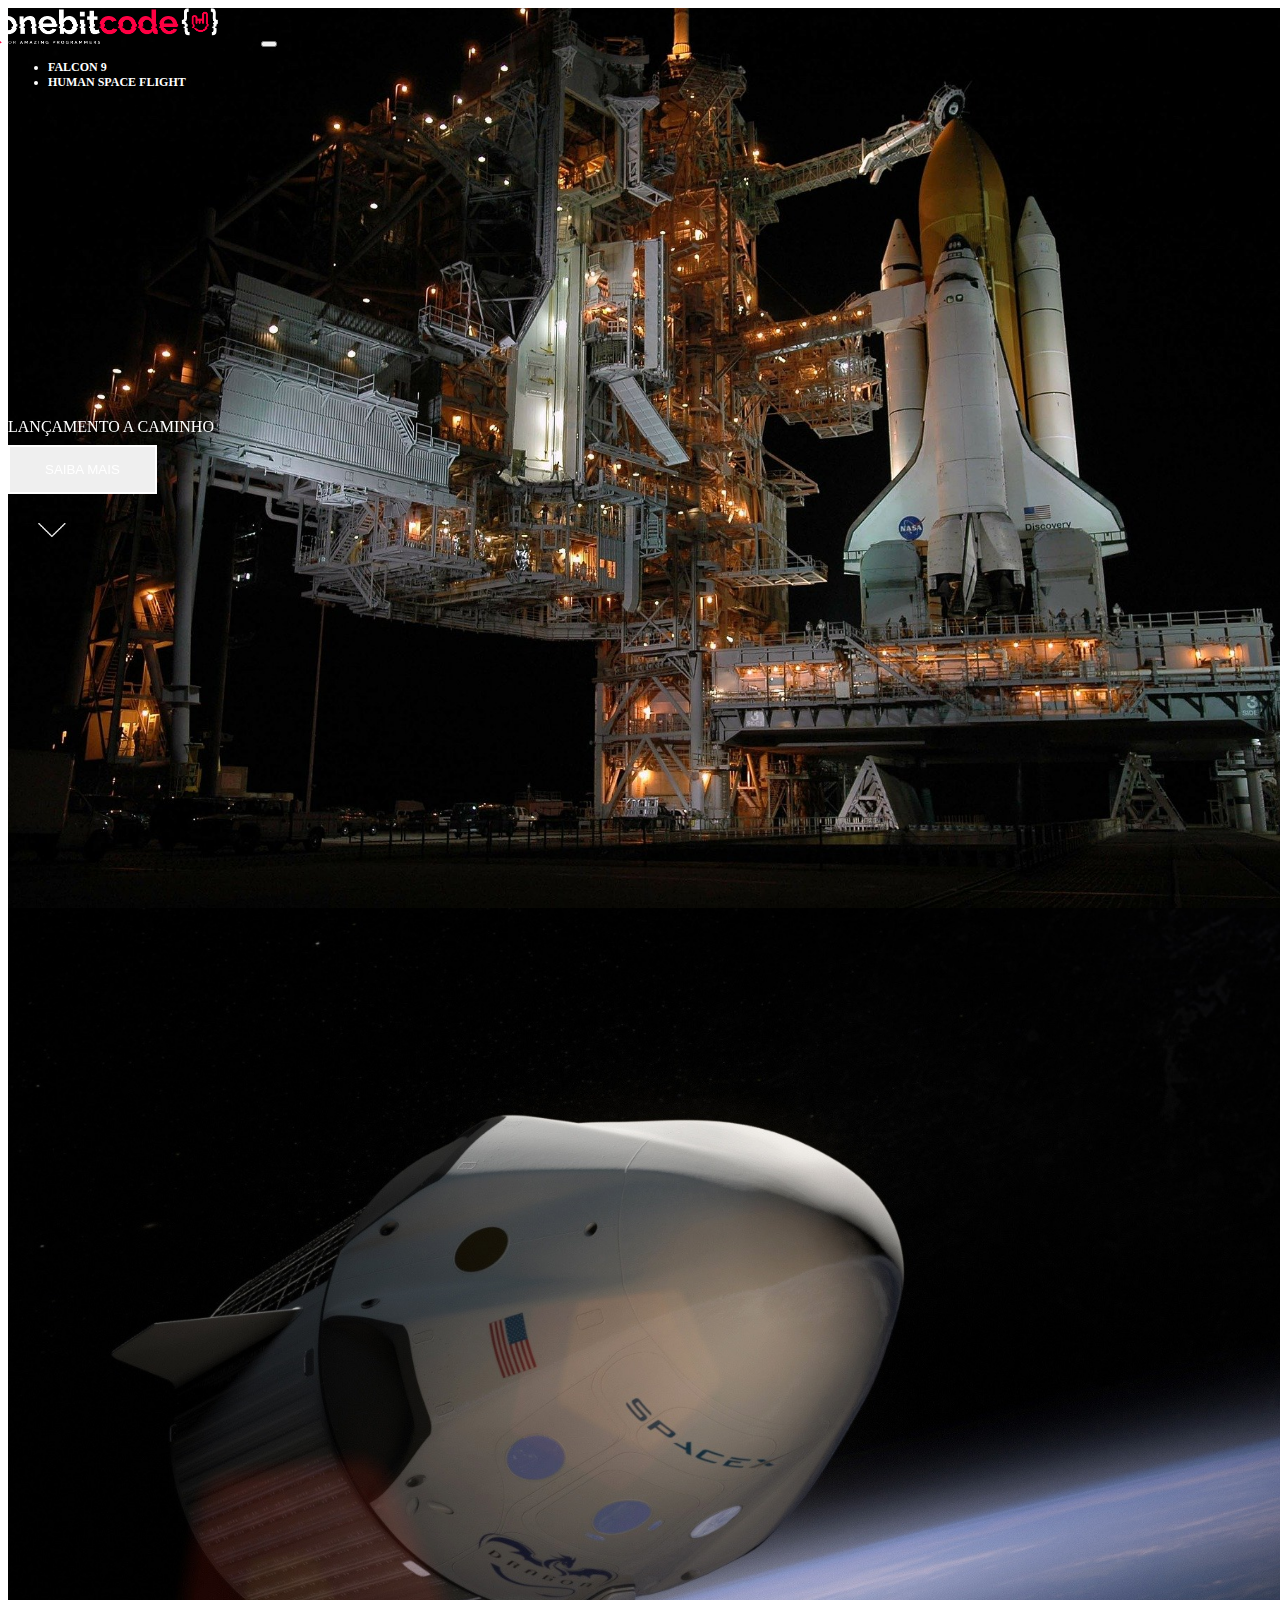
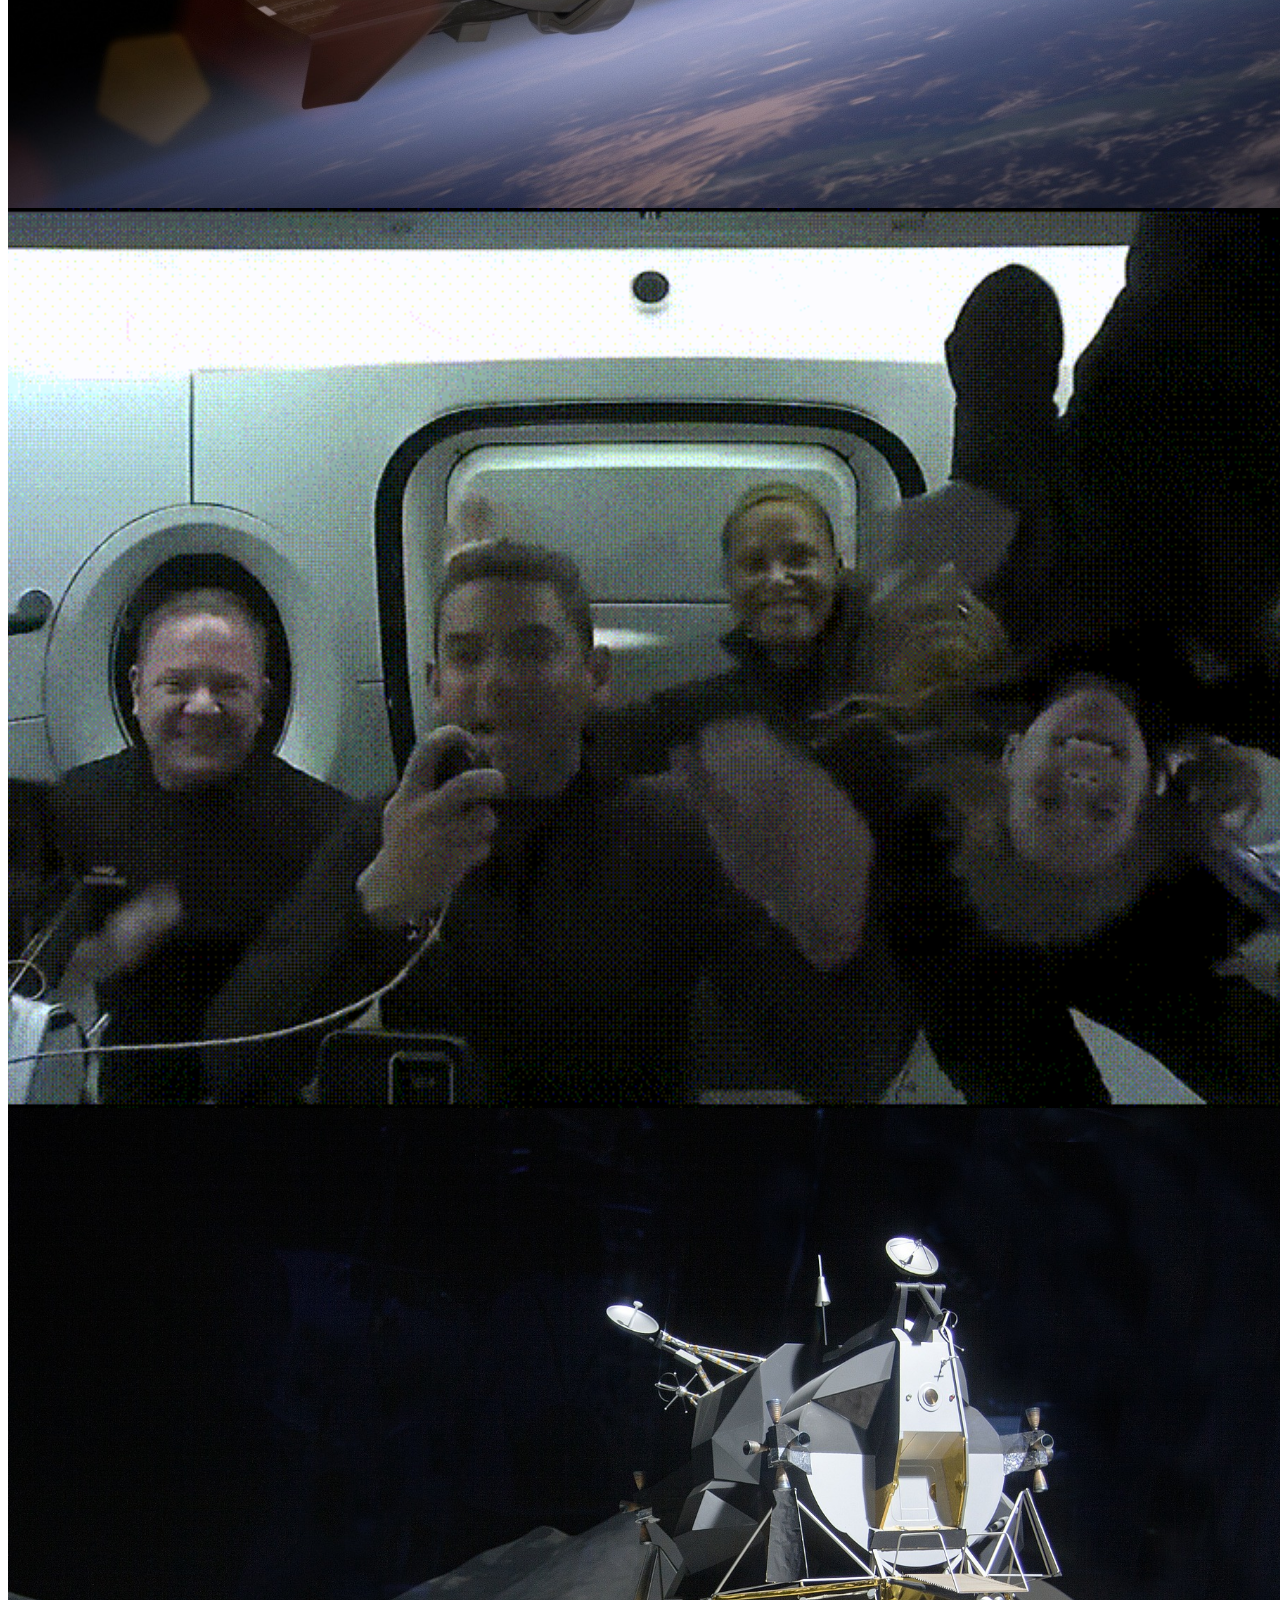
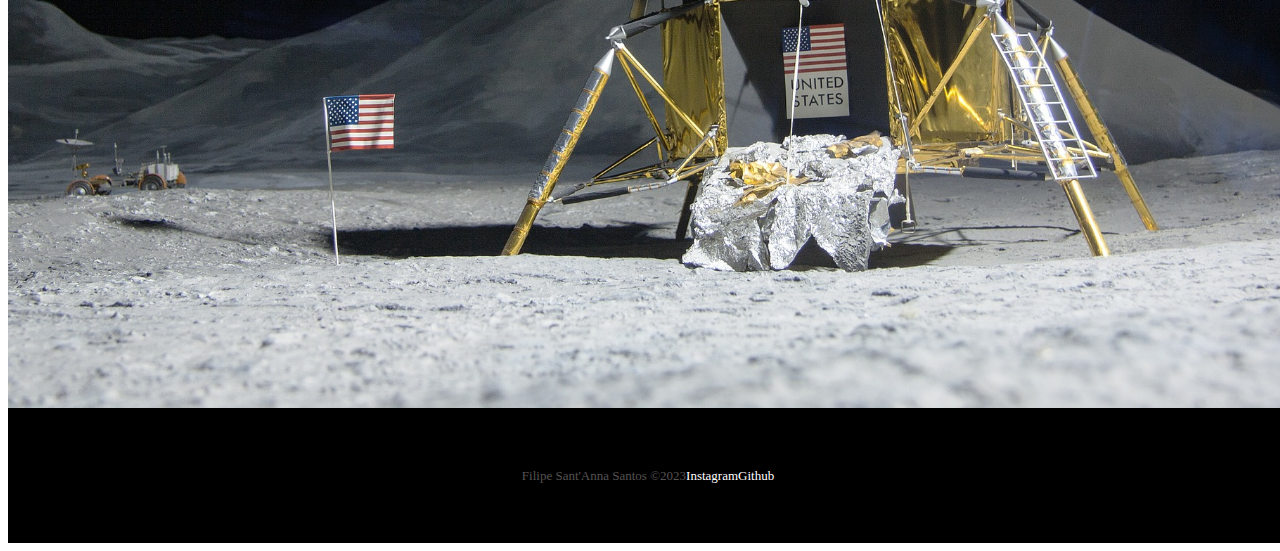
<file: index.html>
<!DOCTYPE html>
<html lang="pt-br">
<head>
    <meta charset="UTF-8">
    <meta name="viewport" content="width=device-width, initial-scale=1.0">
     <!--bootstrap css-->
     <link href="https://cdn.jsdelivr.net/npm/bootstrap@5.1.3/dist/css/bootstrap.min.css" rel="stylesheet" integrity="sha384-1BmE4kWBq78iYhFldvKuhfTAU6auU8tT94WrHftjDbrCEXSU1oBoqyl2QvZ6jIW3" crossorigin="anonymous">

    <!--lib text css-->
    <link href="https://unpkg.com/aos@2.3.1/dist/aos.css" rel="stylesheet">
    
    <!--Favicon-->
    <link rel="shortcut icon" href="./images/favicon.png" type="image/x-icon">

    <!--link css-->
    <link rel="stylesheet" href="./css/style.css">
    <title>OneBitX - Home</title>
</head>
<body >
  <div class="container-fluid container00 container01">
     <div class="container">
        <header class="header">
           <nav class="navbar navbar-expand-lg navbar-dark bg-transparent pt-4">
             <div class="container-fluid">
                <a href="index.html">
                    <img src="./images/logo-obc-2021-darkbg.png" alt="logoOBX" class="logoPc img-fluid">
                </a>
                <button class="navbar-toggler" type="button" data-bs-toggle="collapse"data-bs-target="#navbarNav" aria-controls="navbarNav" aria-expanded="false"aria-label="Toggle navigation">
                    <span class="navbar-toggler-icon"></span>
                    </button>
                 <div class="collapse navbar-collapse" id="navbarNav">
                    <ul class="navbar-nav">
                    <li class="nav-item">
                    <a class="nav-link active" aria-current="page" href="/falcon9.html" id="navItem">FALCON 9</a>
                    </li>
                    <li class="nav-item">
                    <a class="nav-link active" href="/humanSpace.html" id="navItem">HUMAN SPACE FLIGHT</a>
                    </li>
                    </ul>
                 </div>
             </div>
           </nav>
        </header>

     </div>
     <div class="container titlePadding" data-aos="fade-up" data-aos-duration="1500">
       <p class="h5" id="launchComing">LANÇAMENTO A CAMINHO</p>

       <p class="h1 mediumTitle">MISSÃO EQUIPE-3</p>

       <button type="button" class="btn btn-outline-light mt-5" id="button">SAIBA MAIS</button>

       <div class="container text-center">
         <img src="./images/home/arrowDown.gif" alt="arrowDown" class="arrowDown">
       </div>

     </div>
  </div>


  <div class="container-fluid container00 container02">
    <div class="container titlePadding" data-aos="fade-left" data-aos-duration="1500">
        <p class="h5" id="launchComing">MISSÃO CONCLUIDA</p>

        <p class="h1 shortTitle">MISSÃO EQUIPE-2 RETORNOU PARA TERRA </p>

        <button type="button" class="btn btn-outline-light mt-5" id="button">SAIBA MAIS</button>
    </div>

  </div>


  <div class="container-fluid container00 container03" >
    <div class="container titlePadding " data-aos="fade-down" data-aos-duration="1500">
        <p class="h5" id="launchComing">MISSÃO CONCLUIDA</p>

        <p class="h1 shortTitle">DRAGON RETORNOU PARA A TERRA </p>

        <button type="button" class="btn btn-outline-light mt-5" id="button">SAIBA MAIS</button>
    </div>

  </div>


  <div class="container-fluid container00 container04">
    <div class="container titlePadding" data-aos="fade-down-right" data-aos-duration="1500">
        <p class="h1 mediumTitle" >STARSHIP POUSA ASTRONAUTAS DA NASA NA LUA </p>

       
        <button type="button" class="btn btn-outline-light mt-5" id="button">SAIBA MAIS</button>
    </div>

  </div>

  
  <footer class="container-fluid footer">
      <span class="me-4 copyOBC">
        Filipe Sant'Anna Santos &copy;2023
      </span>
      <a href="" target="_blank" class="me-4">Instagram</a>
      <a href="" target="_blank">Github</a>
  </footer>









    <!--bootstrap script-->
    <script src="https://cdn.jsdelivr.net/npm/bootstrap@5.1.3/dist/js/bootstrap.bundle.min.js" integrity="sha384-ka7Sk0Gln4gmtz2MlQnikT1wXgYsOg+OMhuP+IlRH9sENBO0LRn5q+8nbTov4+1p" crossorigin="anonymous"></script>

    <!--lib text script-->
    <script src="https://unpkg.com/aos@2.3.1/dist/aos.js"></script>
    <script>
      AOS.init();
    </script>
  
</body>
</html>
</file>
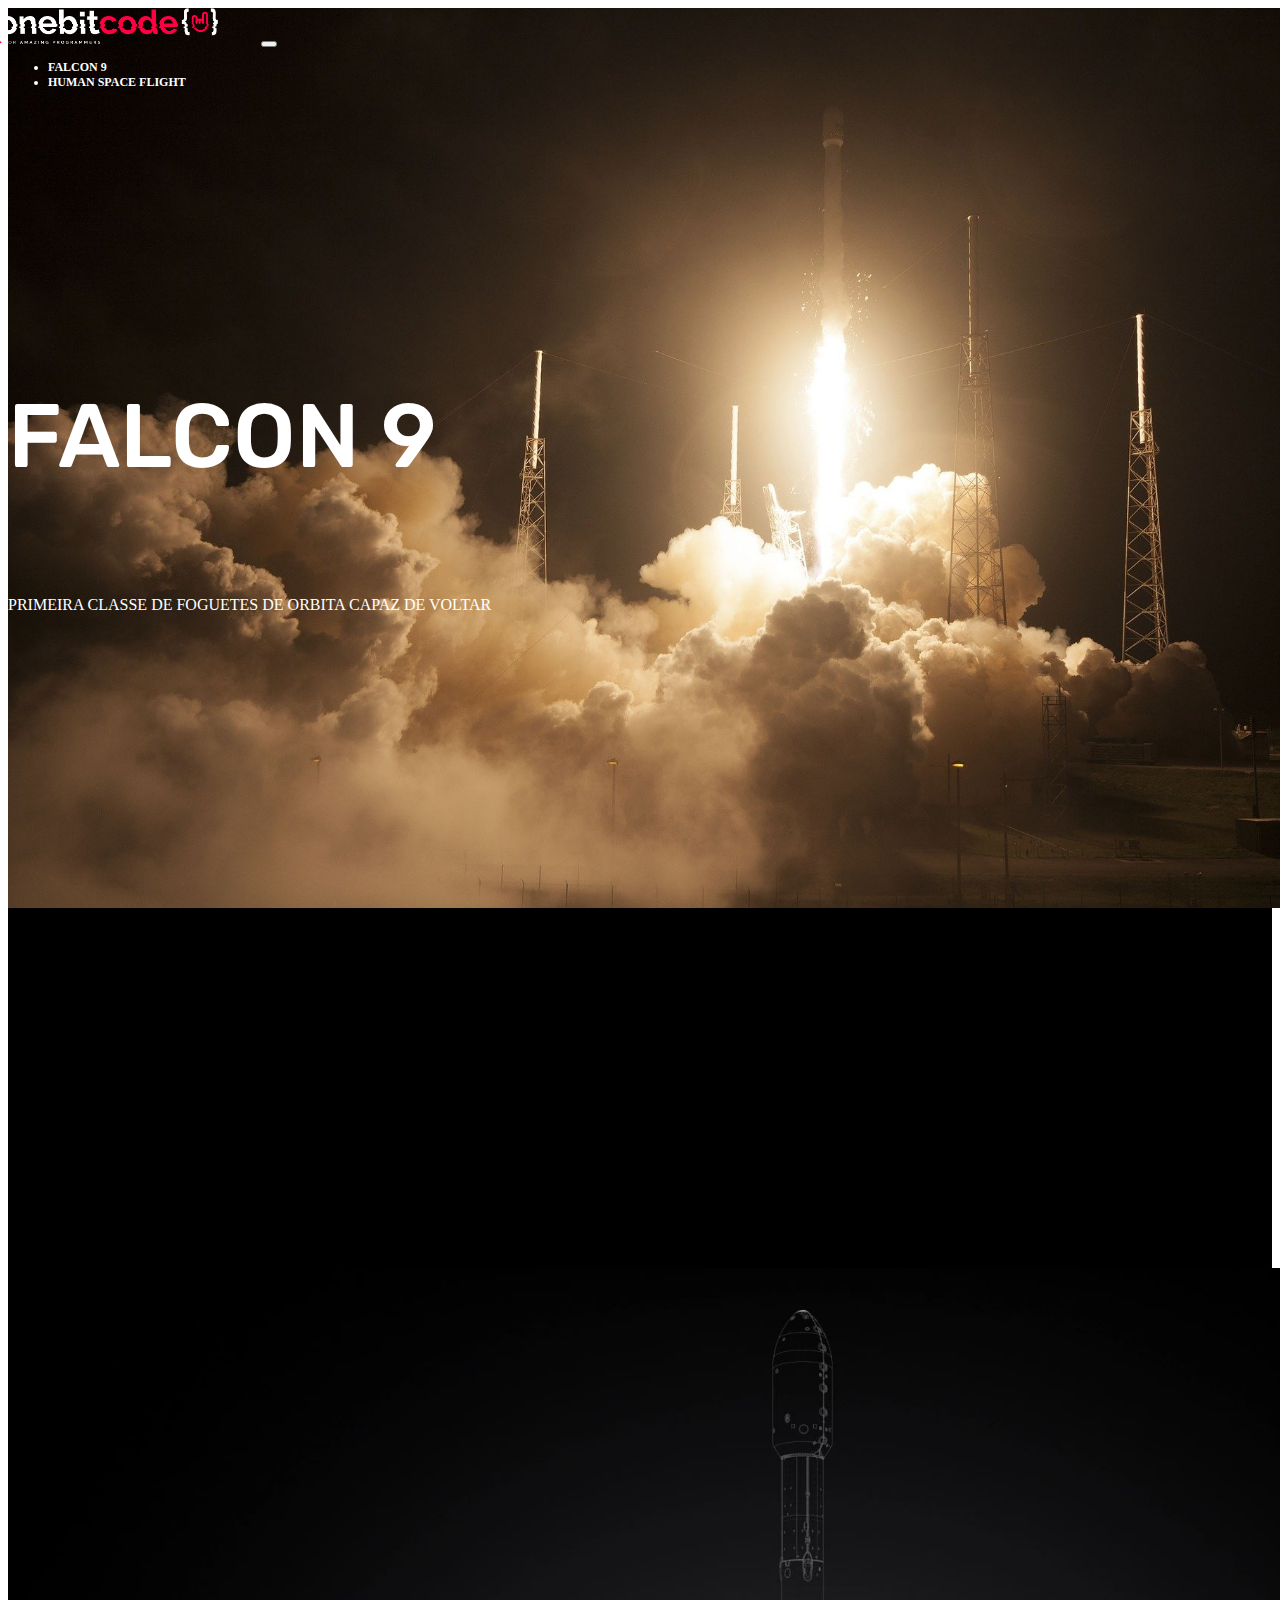
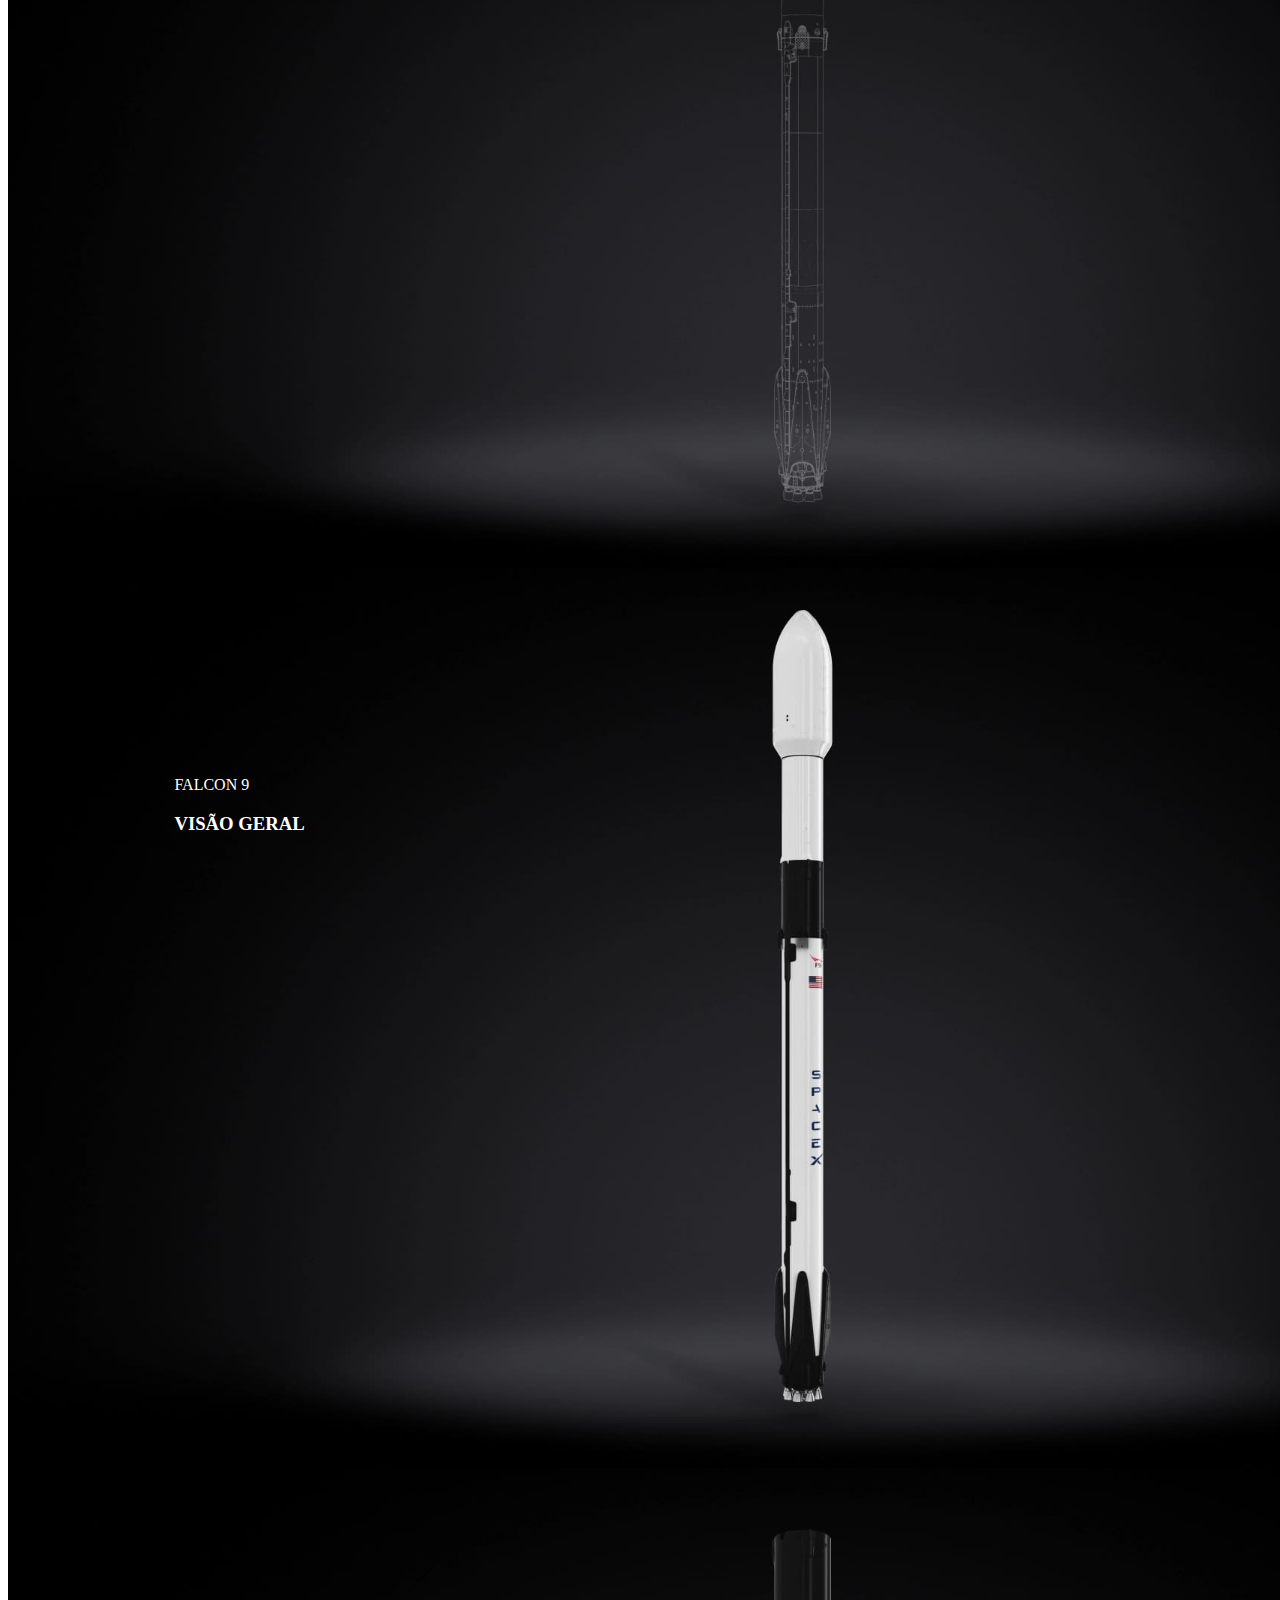
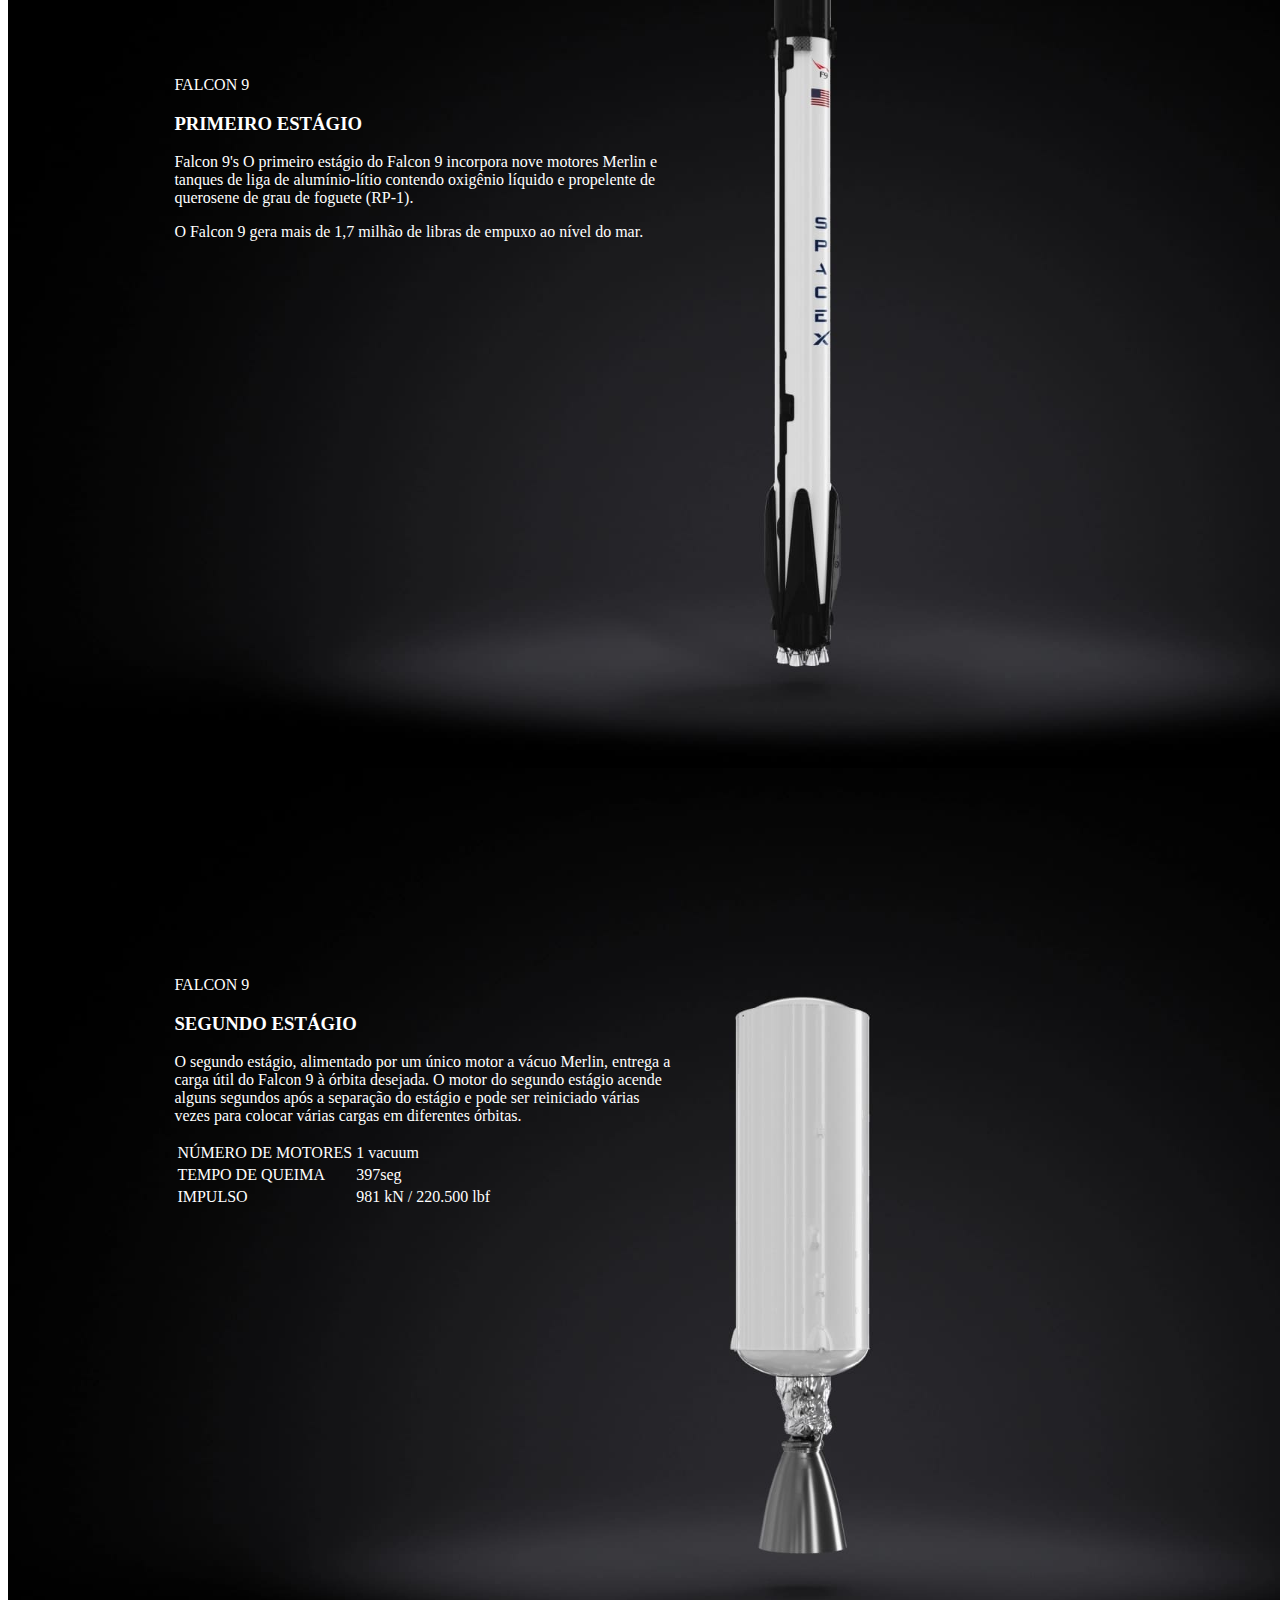
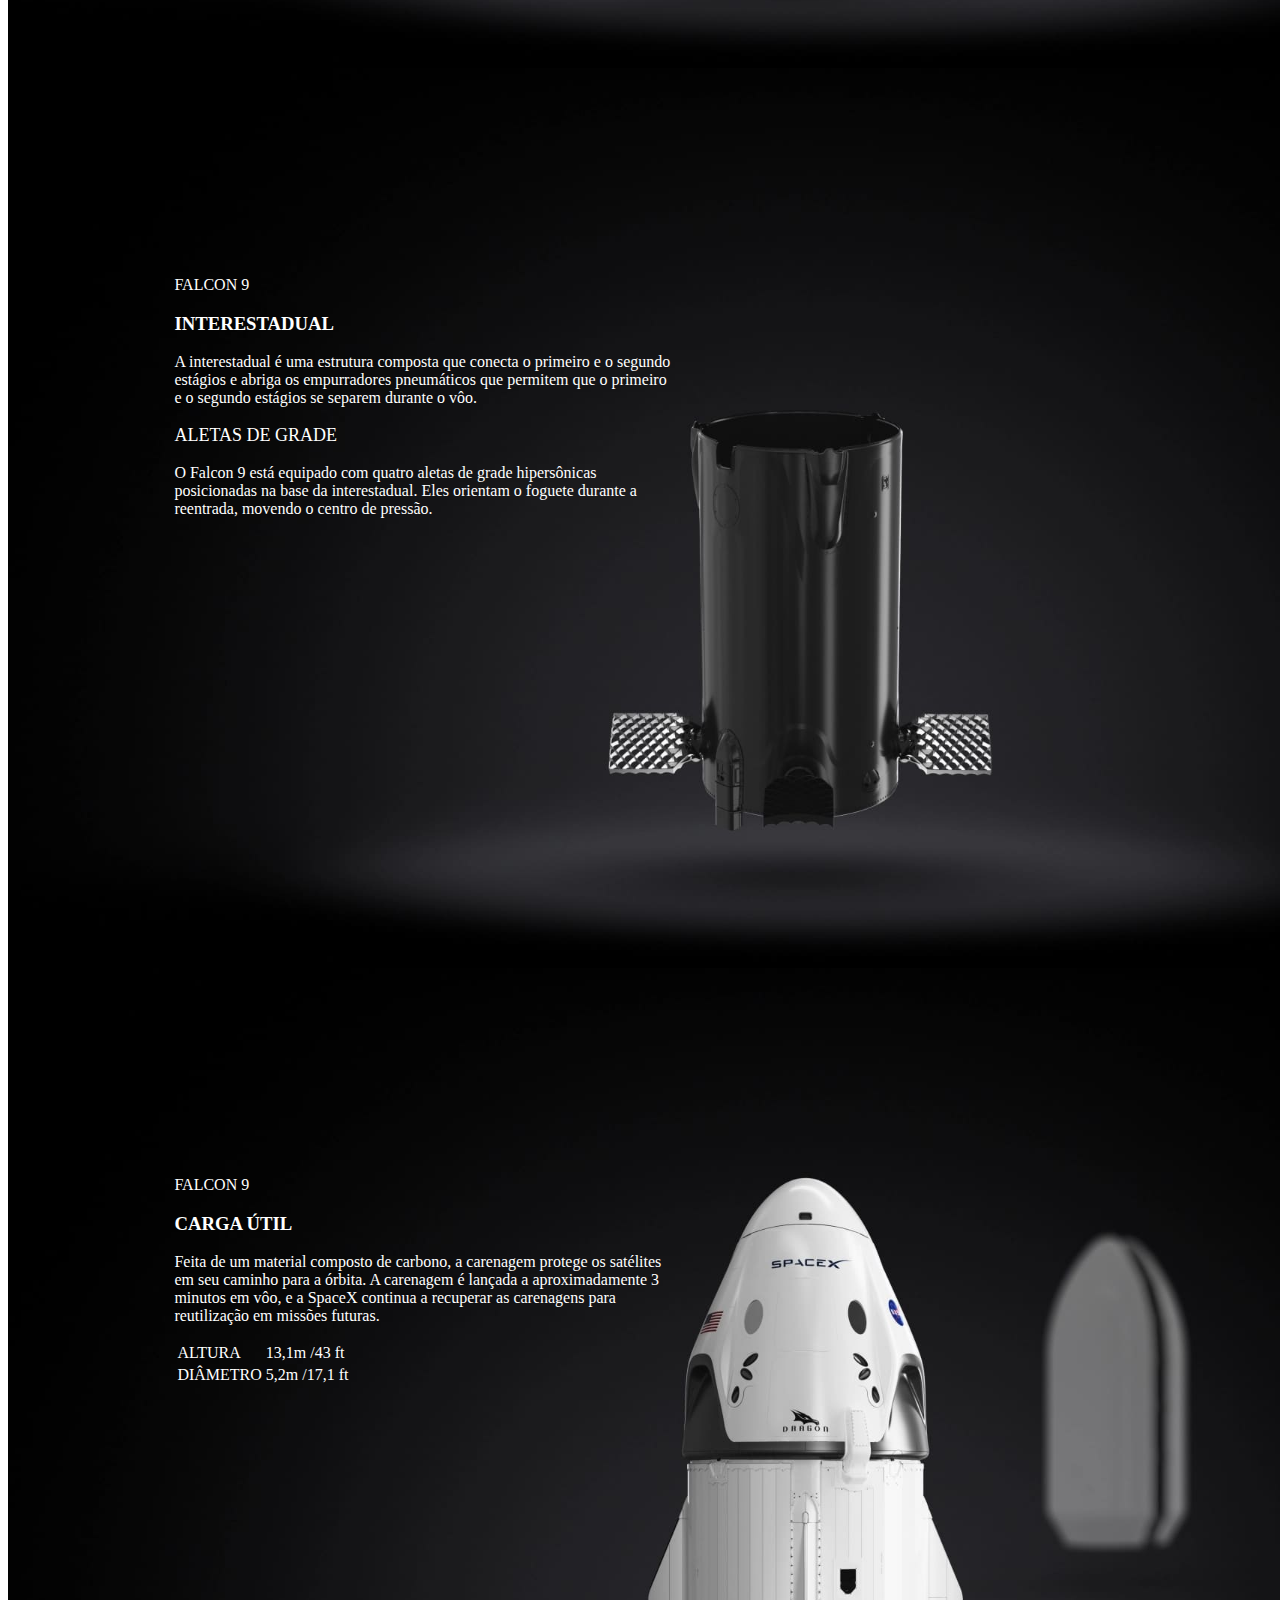
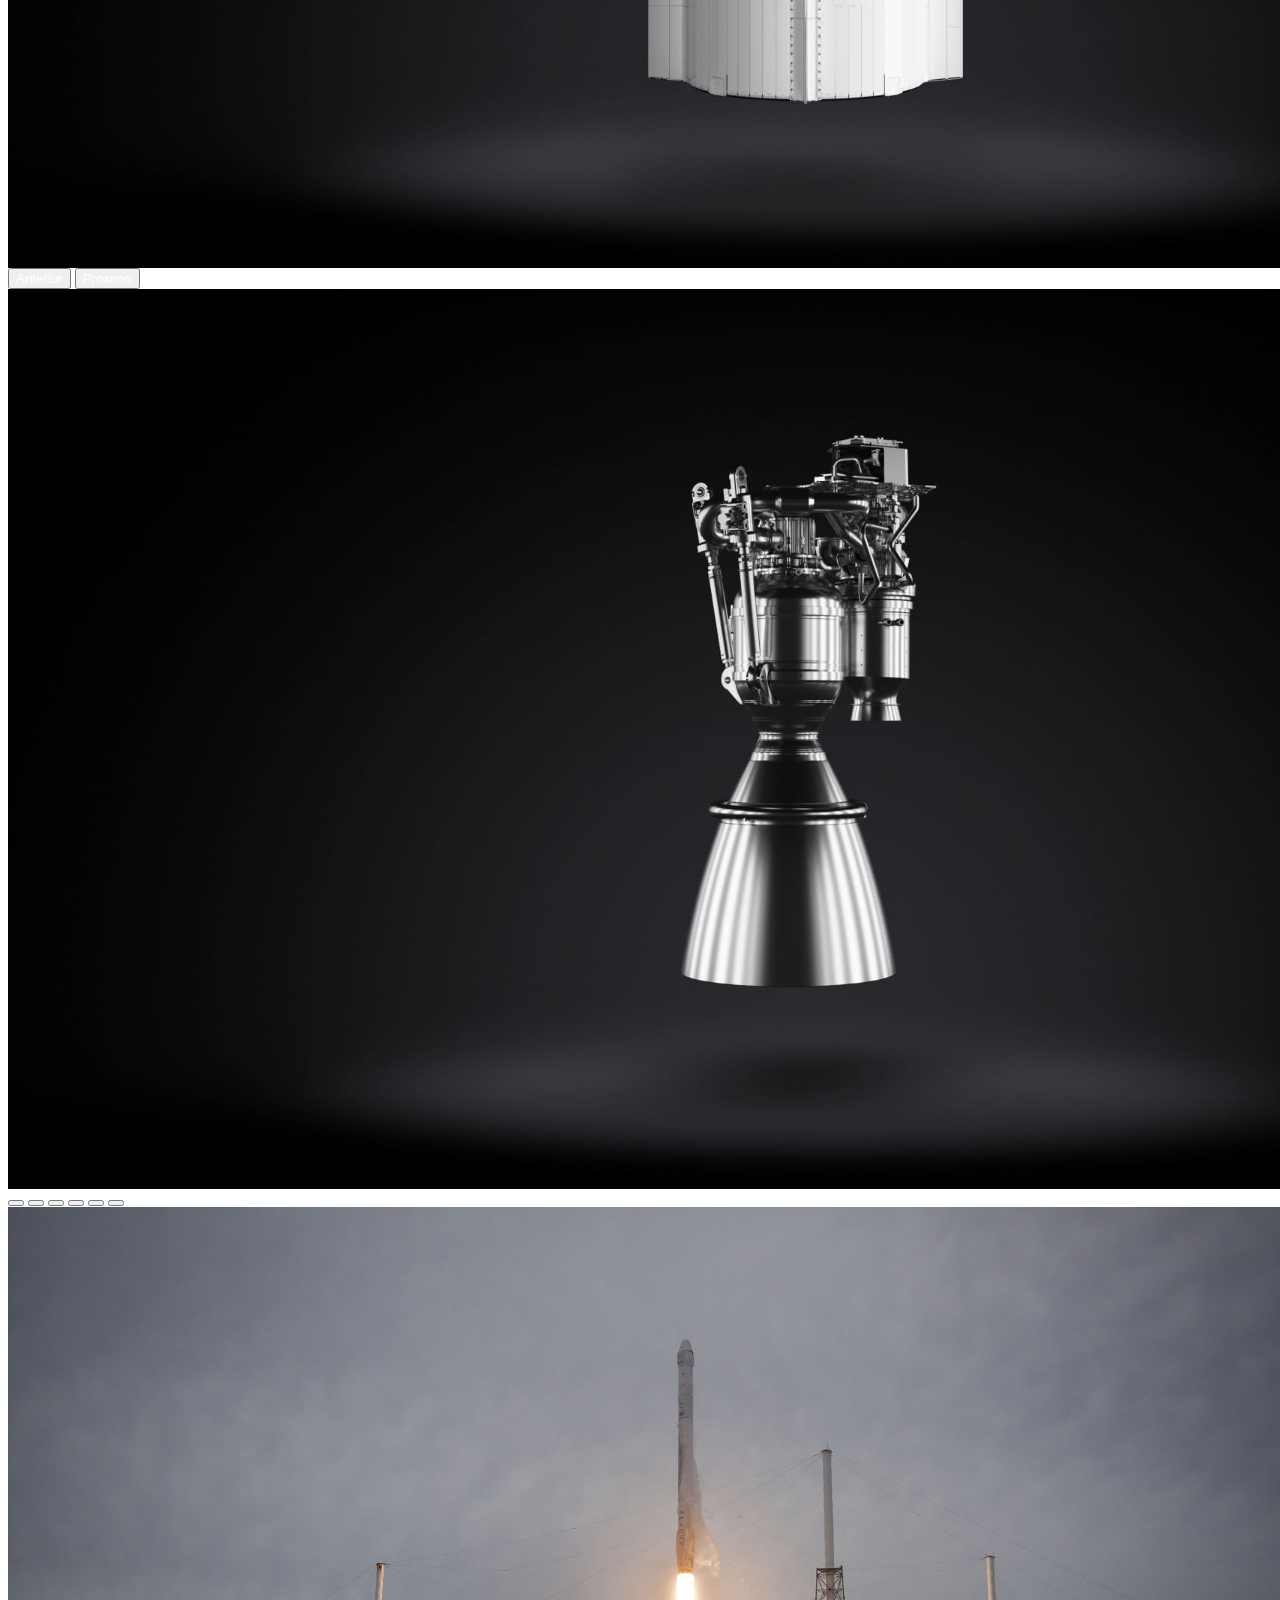
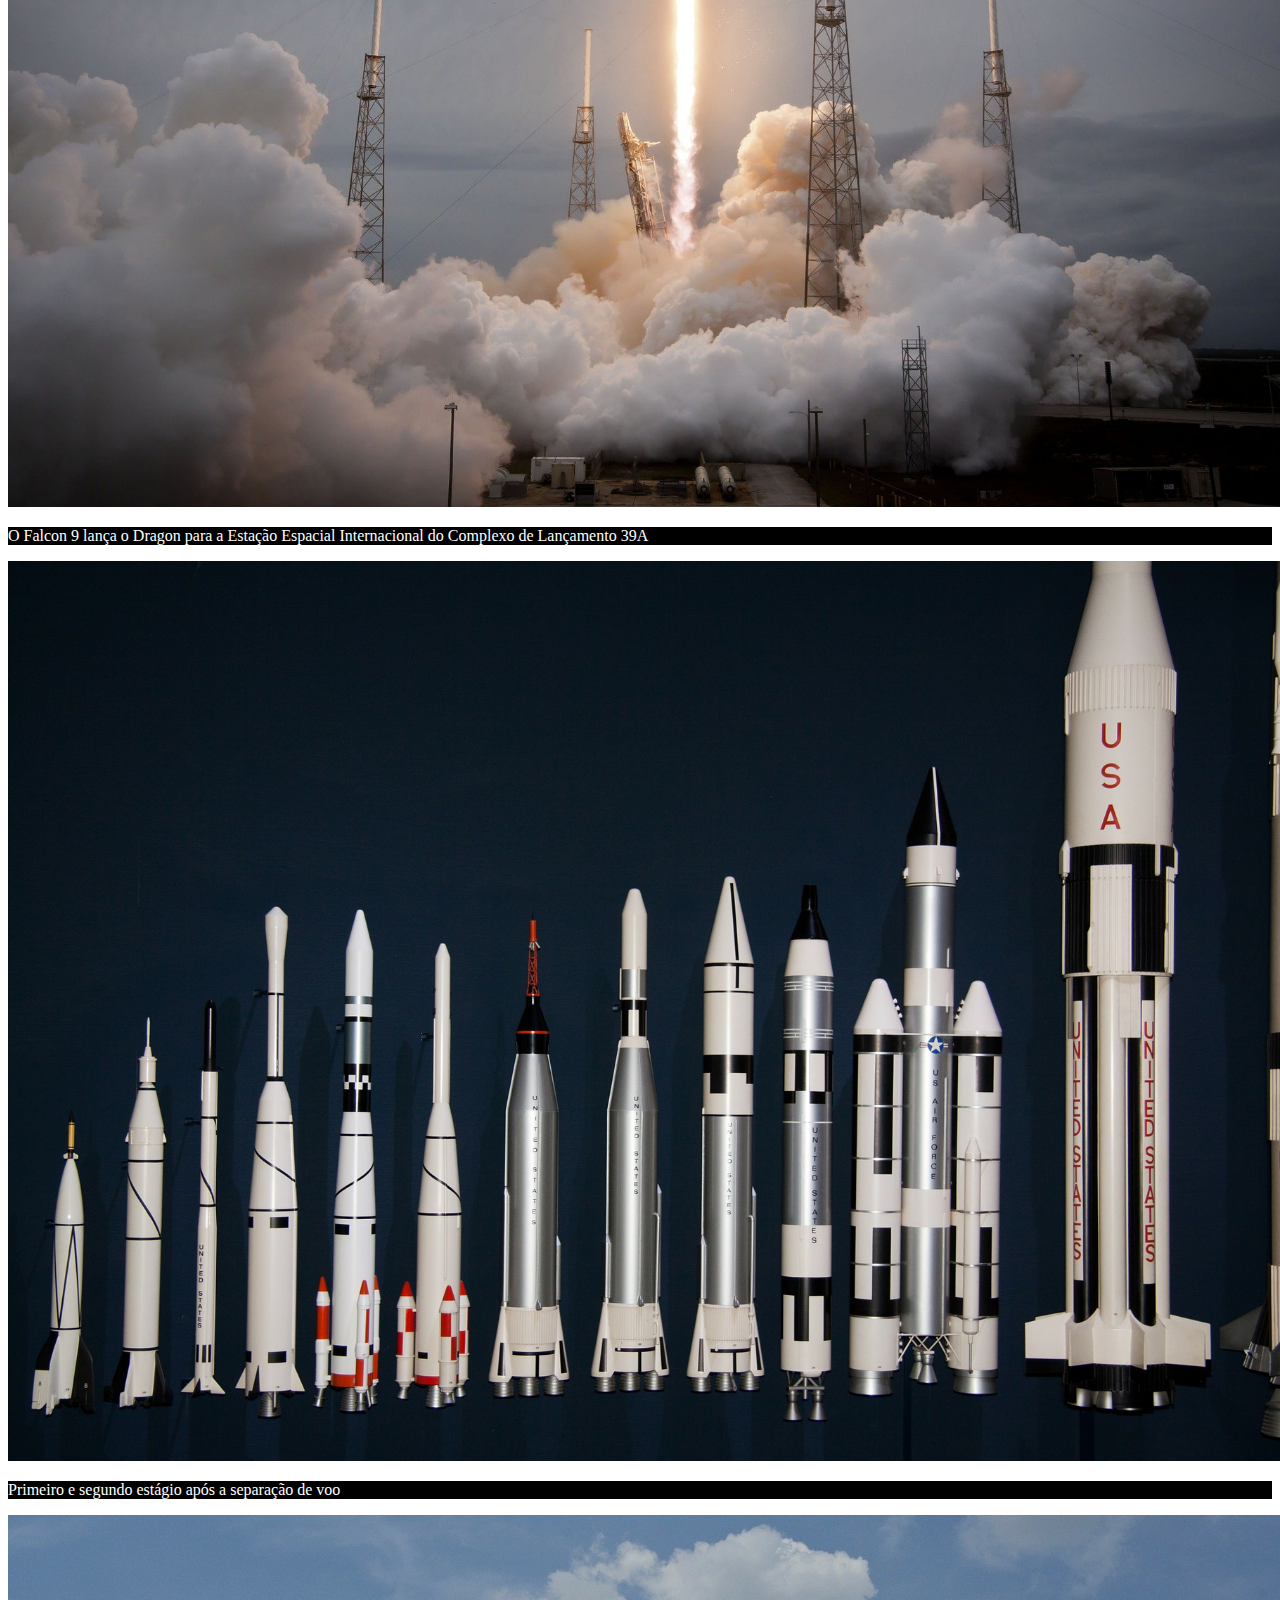
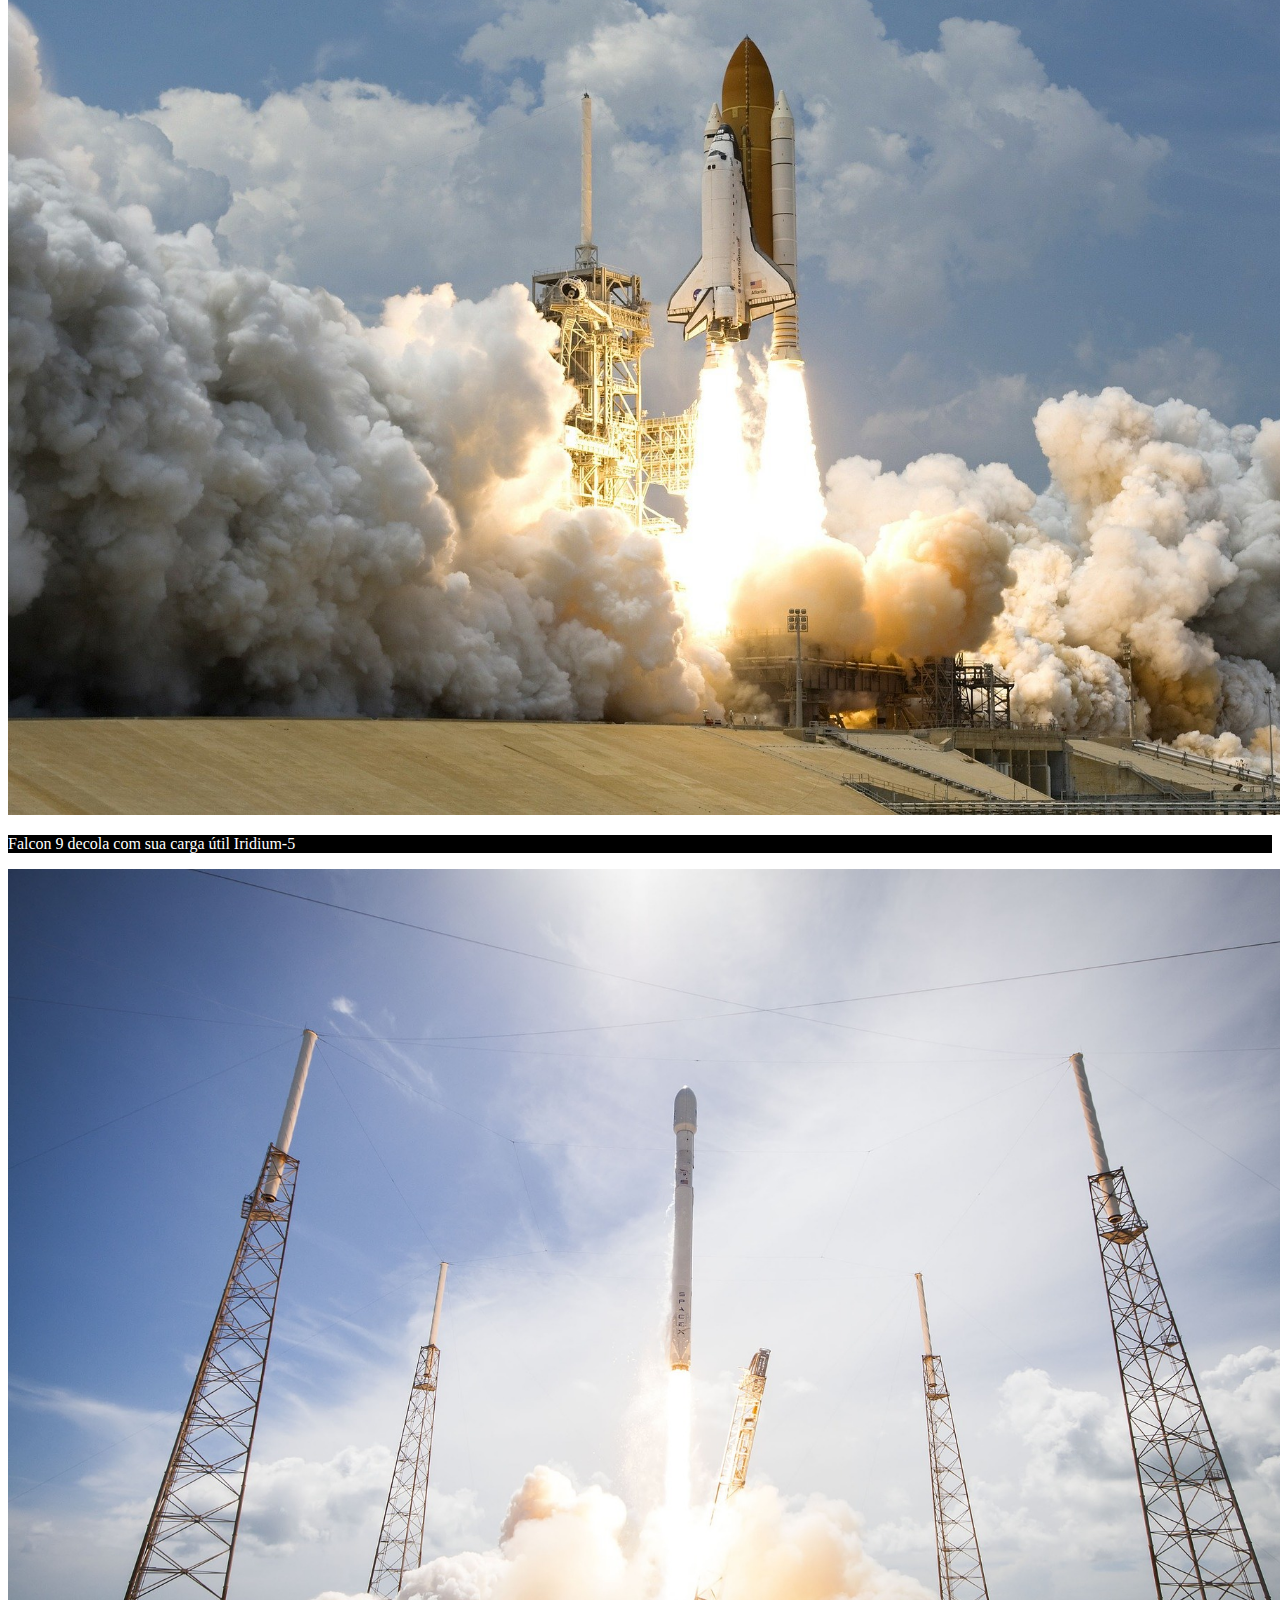
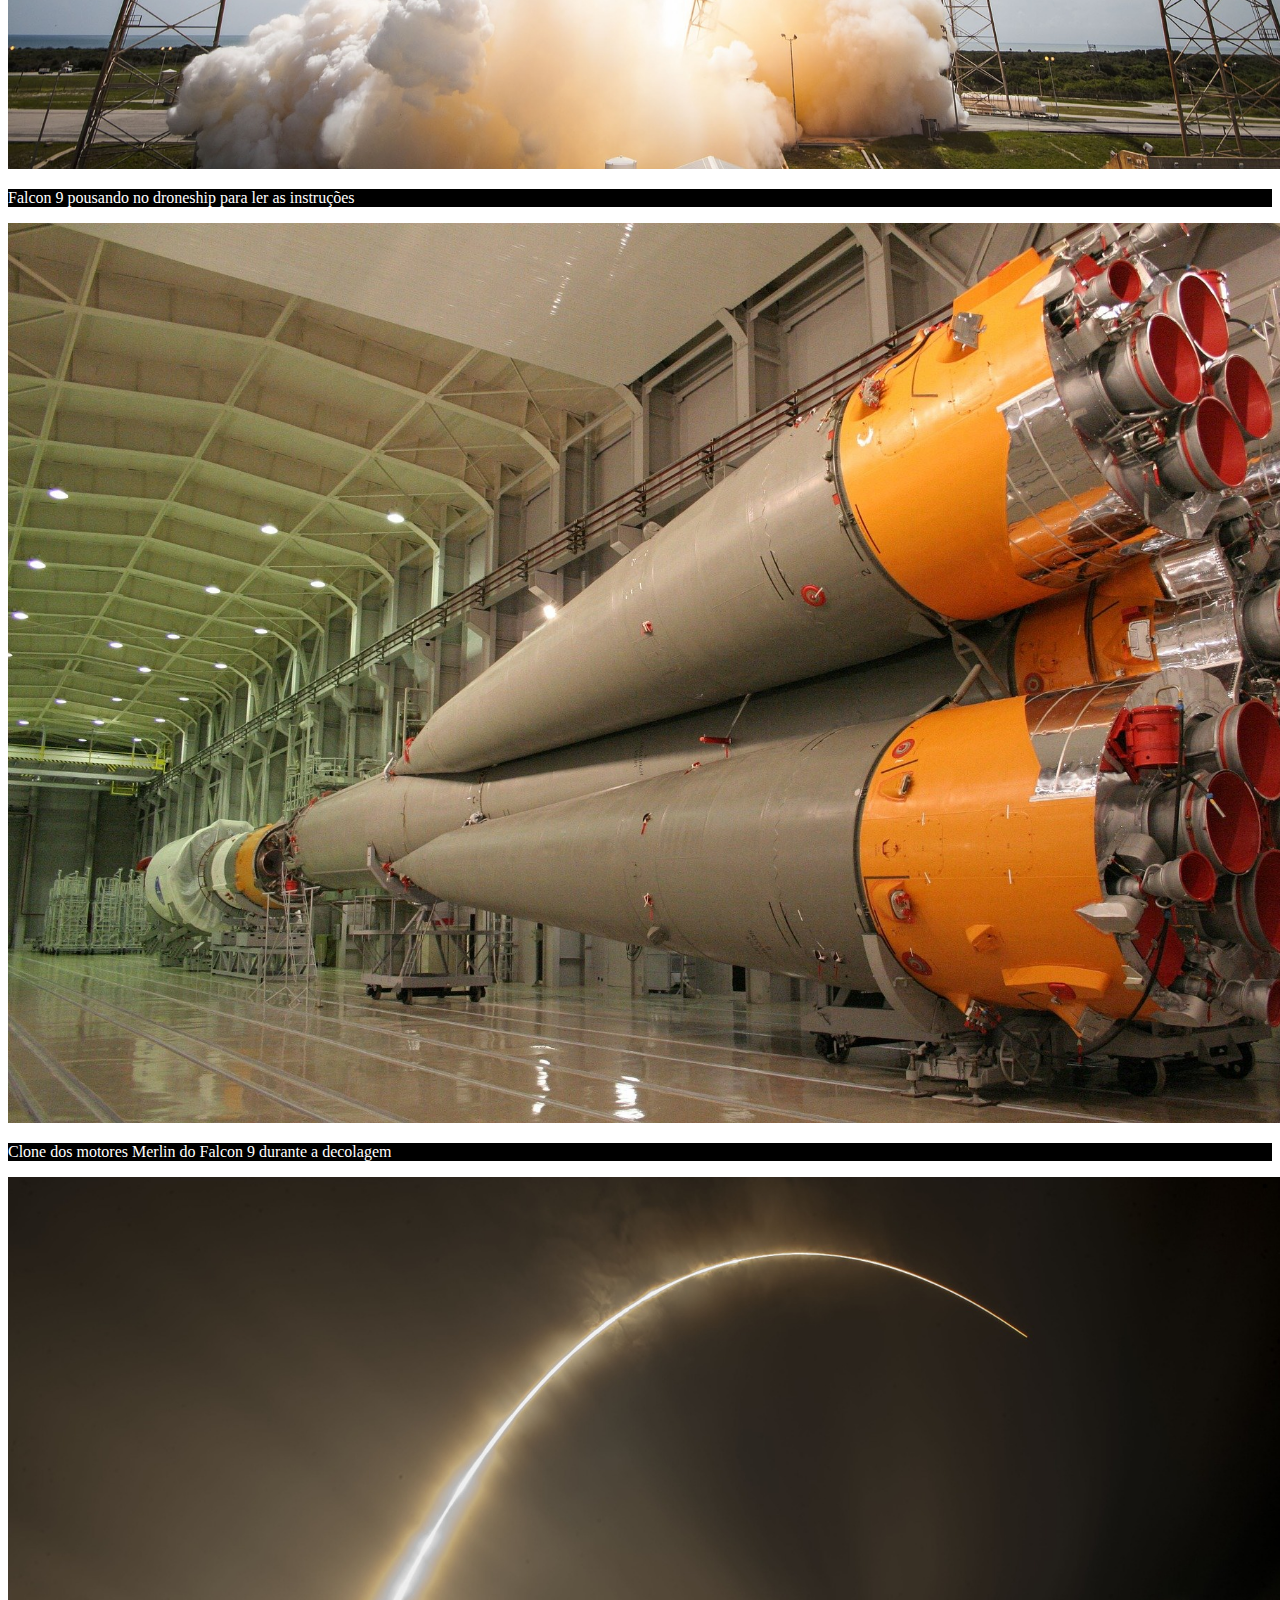
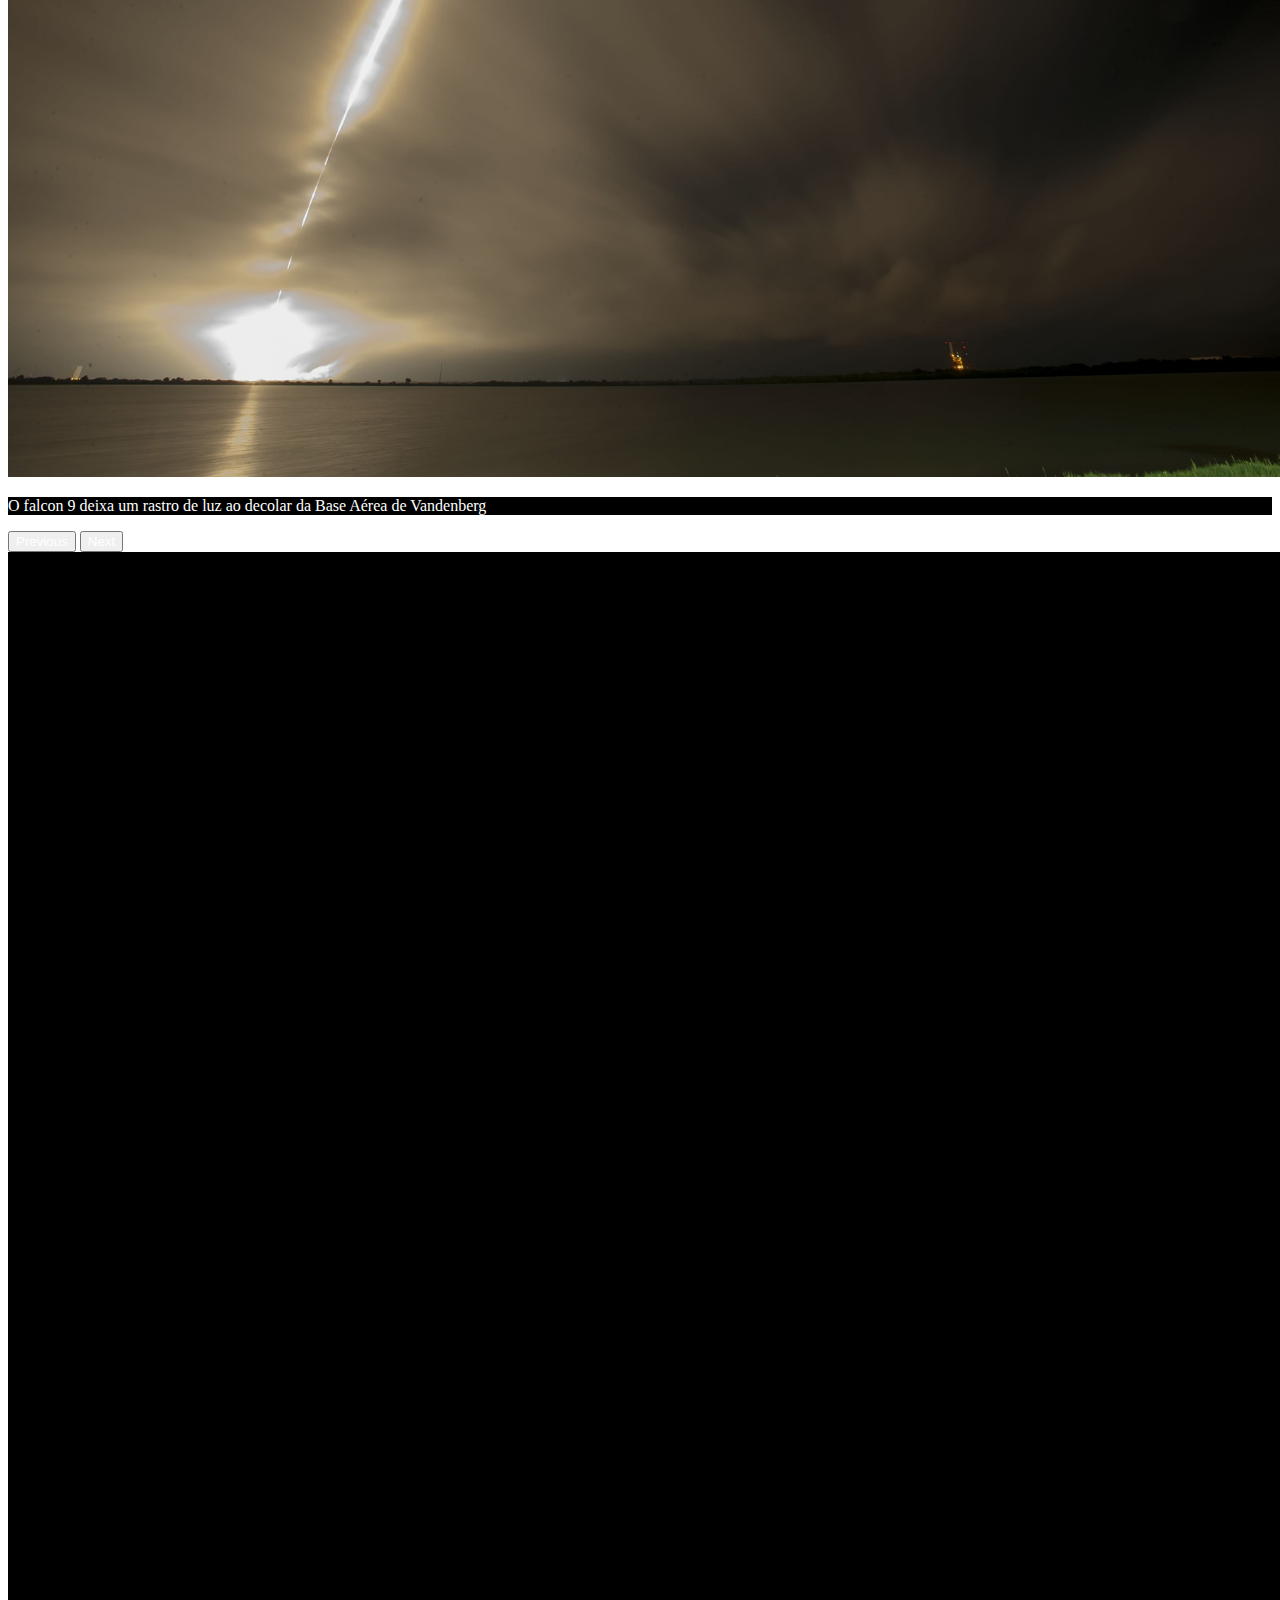
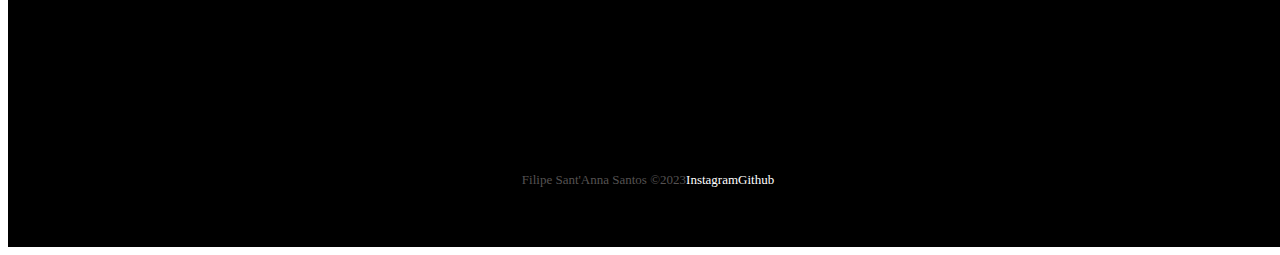
<file: falcon9.html>
<!DOCTYPE html>
<html lang="pt-br">
<head>
    <meta charset="UTF-8">
    <meta name="viewport" content="width=device-width, initial-scale=1.0">
     <!--bootstrap css-->
     <link href="https://cdn.jsdelivr.net/npm/bootstrap@5.1.3/dist/css/bootstrap.min.css" rel="stylesheet" integrity="sha384-1BmE4kWBq78iYhFldvKuhfTAU6auU8tT94WrHftjDbrCEXSU1oBoqyl2QvZ6jIW3" crossorigin="anonymous">

    <!--lib text css-->
    <link href="https://unpkg.com/aos@2.3.1/dist/aos.css" rel="stylesheet">
    
    <!--Favicon-->
    <link rel="shortcut icon" href="./images/favicon.png" type="image/x-icon">

    <!--link css-->
    <link rel="stylesheet" href="./css/style.css">
    <title>OneBitX - Falcon 9</title>
</head >
<body>
  <div class="container-fluid container00 container05">
     <div class="container">
        <header class="header">
           <nav class="navbar navbar-expand-lg navbar-dark bg-transparent pt-4">
             <div class="container-fluid">
                <a href="index.html">
                    <img src="./images/logo-obc-2021-darkbg.png" alt="logoOBX" class="logoPc img-fluid">
                </a>
                <button class="navbar-toggler" type="button" data-bs-toggle="collapse"data-bs-target="#navbarNav" aria-controls="navbarNav" aria-expanded="false"aria-label="Toggle navigation">
                    <span class="navbar-toggler-icon"></span>
                    </button>
                 <div class="collapse navbar-collapse" id="navbarNav">
                    <ul class="navbar-nav">
                    <li class="nav-item">
                    <a class="nav-link active" aria-current="page" href="/falcon9.html" id="navItem">FALCON 9</a>
                    </li>
                    <li class="nav-item">
                    <a class="nav-link active" href="/humanSpace.html" id="navItem">HUMAN SPACE FLIGHT</a>
                    </li>
                    </ul>
                 </div>
             </div>
           </nav>
        </header>

     </div>
     <div class="container text-center titleContent">

        <p class="h1 titleFalcon9">FALCON 9</p>
        
        <p class="h5 subTitleFalcon9">PRIMEIRA CLASSE DE FOGUETES DE ORBITA CAPAZ DE VOLTAR</p>

     </div>
  </div>


  <div class="container-fluid numbers">
     <div class="row text-center">
        <div class="col-sm col1">
            <h1 class="titleNumb" data-aos="flip-up" data-aos-duration="1000">126</h1>
            <p class="subTitleNumb" data-aos="flip-up" data-aos-duration="1000">LANÇAMENTOS TOTAIS</p>
        </div>
        <div class="col-sm">
            <h1 class="titleNumb" data-aos="flip-left" data-aos-duration="1000">86</h1>
            <p class="subTitleNumb" data-aos="flip-left" data-aos-duration="1000">DESEMBARQUES TOTAIS</p>
        </div>
        <div class="col-sm col3">
            <h1 class="titleNumb" data-aos="flip-right" data-aos-duration="1000">68</h1>
            <p class="subTitleNumb" data-aos="flip-right" data-aos-duration="1000">FOGUETES RECUPERADOS</p>
        </div>
     </div>

  </div>


  <div class="container-fluid container00 container06">
   
    <div class="container containerFalcon9Desc">
        <p class="falcon9Desc" data-aos="fade-right" data-aos-duration="1500">
            O Falcon 9 é um foguete reutilizável de dois estágios projetado e fabricado pela SpaceX para o
            transporte confiável e seguro de pessoas e cargas úteis para a órbita da Terra e além. Falcon 9 é o
            primeiro foguete reutilizável de classe orbital do mundo. A capacidade de reutilização permite que a
            SpaceX refile as partes mais caras do foguete, o que, por sua vez, reduz o custo do acesso ao espaço.
        </p>
    </div>

  </div>


  <div id="carouselExampleInterval" class="carousel slide" data-bs-ride="carousel">
    <div class="carousel-inner">
        <div class="carousel-item active container00 carrossel01" data-bs-interval="3000000">
            <div class="container" id="overViewPosition">
                <p class="subTitleOvewView">FALCON 9</p>
                <h3 class="titleOverView">VISÃO GERAL</h3>
                <table class="table" id="widthTable">
                   <tbody>
                        <tr data-aos="fade-right" data-aos-duration="1500">
                            <td>ALTURA</td>
                            <td class="text-end">70 m<span class="corEscuraTxt">/ 229.6 f</span></td>
                        </tr>
                         <tr data-aos="fade-right" data-aos-duration="1200">
                            <td>DIAMETRO</td>
                            <td class="text-end">3.7 m<span class="corEscuraTxt"> / 12 ft</span></td>
                         </tr>
                        <tr data-aos="fade-right" data-aos-duration="1500">
                            <td>MASSA</td>
                            <td class="text-end">549,054 kg<span class="corEscuraTxt"> / 1,207,920 lb</span></td>
                        </tr>
                        <tr data-aos="fade-right" data-aos-duration="1400">
                            <td>CARGA MÁXIMA PARA LEO</td>
                            <td class="text-end">22,800 kg<span class="corEscuraTxt"> / 50,265 lb</span></td>
                        </tr>
                        <tr data-aos="fade-right" data-aos-duration="1600">
                            <td>CARGA MÁXIMA PARA GTO</td>
                            <td class="text-end">8,300 kg<span class="corEscuraTxt"> / 18,300 lb</span></td>
                        </tr>
                        <tr data-aos="fade-right" data-aos-duration="1300">
                            <td>CARGA MÁXIMA PARA MARTE</td>
                            <td class="text-end">4,020 kg<span class="corEscuraTxt"> / 8,860 lb</span></td>
                        </tr>
                 </tbody>
                 </table>
            </div>
        </div>
        <div class="carousel-item container00 carrossel02" data-bs-interval="3000000">
           <div class="container" id="overViewPosition">
                <p class="subTitleOvewView">FALCON 9</p>
                <h3 class="titleOverView">PRIMEIRO ESTÁGIO</h3>
                 <p>
                    Falcon 9's O primeiro estágio do Falcon 9 incorpora nove motores Merlin e tanques de liga de
                    alumínio-lítio
                    contendo oxigênio líquido e propelente de querosene de grau de foguete (RP-1).
                 </p>
                <p>
                    O Falcon 9 gera mais de 1,7 milhão de libras de empuxo ao nível do mar.
                </p>
             </div>
        </div>
        <div class="carousel-item container00 carrossel03" data-bs-interval="3000000">
             <div class="container" id="overViewPosition">
                <p class="subTitleOvewView">FALCON 9</p>
                <h3 class="titleOverView">SEGUNDO ESTÁGIO</h3>
                <p>
                    O segundo estágio, alimentado por um único motor a vácuo Merlin, entrega a carga útil do Falcon
                    9 à órbita desejada. O motor do segundo estágio acende alguns segundos após a separação do
                    estágio e pode ser reiniciado várias vezes para colocar várias cargas em diferentes órbitas.
                </p>
                <table class="table" id="widthTable">
                  <tbody>
                         <tr>
                            <td>NÚMERO DE MOTORES</td>
                            <td class=" text-end">1 vacuum</td>
                         </tr>
                         <tr>
                            <td>TEMPO DE QUEIMA</td>
                            <td class=" text-end">397seg</td>
                         </tr>
                         <tr>
                            <td>IMPULSO</td>
                            <td class=" text-end">981 kN <span>/ 220.500 lbf</span></td>
                         </tr>
                   </tbody>
               </table>
           </div>
       </div>
         <div class="carousel-item container00 carrossel04" data-bs-interval="2000000">
            <div class="container" id="overViewPosition">
                <p class="subTitleOvewView">FALCON 9</p>
                <h3 class="titleOverView">INTERESTADUAL</h3>
                <p>
                    A interestadual é uma estrutura composta que conecta o primeiro e o segundo estágios e abriga os
                    empurradores pneumáticos que permitem que o primeiro e o segundo estágios se separem durante o
                    vôo.
                </p>
                <p style="font-size: 18px;">ALETAS DE GRADE</p>
                <p>
                    O Falcon 9 está equipado com quatro aletas de grade hipersônicas posicionadas na base da
                    interestadual. Eles orientam o foguete durante a reentrada, movendo o centro de pressão.
                </p>
           </div>
        </div>
        <div class="carousel-item container00 carrossel05" data-bs-interval="3000000">
           <div class="container" id="overViewPosition">
                <p class="subTitleOvewView">FALCON 9</p>
                <h3 class="titleOverView">CARGA ÚTIL</h3>
                <p>
                    Feita de um material composto de carbono, a carenagem protege os satélites em seu caminho para a
                    órbita. A carenagem é lançada a aproximadamente 3 minutos em vôo, e a SpaceX continua a
                    recuperar as carenagens para reutilização em missões futuras.
                </p>
                <table class="table" id="widthTable">
                    <tbody>
                        <tr>
                            <td>ALTURA</td>
                            <td class=" text-end">13,1m <span>/43 ft</span></td>
                        </tr>
                        <tr>
                            <td>DIÂMETRO</td>
                            <td class=" text-end">5,2m <span>/17,1 ft</span></td>
                        </tr>
                    </tbody>
               </table>
           </div>
      </div>
     </div>
    <button class="carousel-control-prev" type="button" data-bs-target="#carouselExampleInterval"
        data-bs-slide="prev">
        <span class="carousel-control-prev-icon" aria-hidden="true"></span>
        <span class="visually-hidden">Anterior</span>
    </button>
    <button class="carousel-control-next" type="button" data-bs-target="#carouselExampleInterval"
        data-bs-slide="next">
        <span class="carousel-control-next-icon" aria-hidden="true"></span>
        <span class="visually-hidden">Proximo</span>
    </button>
</div>


     <div class="container-fluid container00 container07">
             <div class="container" id="overViewPosition" data-aos="fade-right" data-aos-duration="1400">
                <p class="subTitleOvewView">FALCON 9</p>
                <h3 class="titleOverView">MERLIN</h3>
                <p>
                    Merlin é uma família de motores de foguete desenvolvidos pela SpaceX para uso em seus veículos de
                    lançamento Falcon 1, Falcon 9 e Falcon Heavy. Os motores Merlin usam querosene de grau de foguete (RP-1)
                    e oxigênio líquido como propelentes de foguete em um ciclo de energia de gerador a gás. O motor Merlin
                    foi originalmente projetado para recuperação e reutilização.
                </p>
                <table class="table" id="widthTable">
                    <tbody>
                        <tr>
                            <td>PROPULSOR</td>
                            <td class="text-end">LOX <span>/ RP-1</span></td>
                        </tr>
                        <tr>
                            <td>IMPULSO</td>
                            <td class=" text-end">845 kN <span>/ 190.000 lbf</span></td>
                        </tr>
                   </tbody>
               </table>
                    </div>
                 </div>
   </div>


     <div id="carouselExampleCaptions" class="carousel slide carrosselSlide" data-bs-ride="carousel">
            <div class="carousel-indicators">
                <button type="button" data-bs-target="#carouselExampleCaptions" data-bs-slide-to="0" class="active"
                    aria-current="true" aria-label="Slide 1"></button>
                <button type="button" data-bs-target="#carouselExampleCaptions" data-bs-slide-to="1"
                    aria-label="Slide 2"></button>
                <button type="button" data-bs-target="#carouselExampleCaptions" data-bs-slide-to="2"
                    aria-label="Slide 3"></button>
                <button type="button" data-bs-target="#carouselExampleCaptions" data-bs-slide-to="3"
                    aria-label="Slide 4"></button>
                <button type="button" data-bs-target="#carouselExampleCaptions" data-bs-slide-to="4"
                    aria-label="Slide 5"></button>
                <button type="button" data-bs-target="#carouselExampleCaptions" data-bs-slide-to="5"
                    aria-label="Slide 6"></button>
            </div>
            <div class="carousel-inner">
                <div class="carousel-item active" data-bs-interval="1000000">
                    <img src="/images/falcon9/09.jpg" class="d-block w-100" alt="...">
                    <div class="carousel-caption d-md-block">
                        <p class="carousselText">O Falcon 9 lança o Dragon para a Estação Espacial Internacional do Complexo
                            de
                            Lançamento 39A</p>
                    </div>
                </div>
                <div class="carousel-item" data-bs-interval="2000000">
                    <img src="/images/falcon9/10.jpg" class="d-block w-100" alt="...">
                    <div class="carousel-caption d-md-block">
                       <p class="carousselText">Primeiro e segundo estágio após a separação de voo</p>
                    </div>
                </div>
                <div class="carousel-item" data-bs-interval="3000000">
                    <img src="/images/falcon9/11.jpg" class="d-block w-100" alt="...">
                    <div class="carousel-caption d-md-block">
                        <p class="carousselText">Falcon 9 decola com sua carga útil Iridium-5</p>
                    </div>
                </div>
                <div class="carousel-item" data-bs-interval="3000000">
                    <img src="/images/falcon9/12.jpg" class="d-block w-100" alt="...">
                    <div class="carousel-caption d-md-block">
                        <p class="carousselText">Falcon 9 pousando no droneship para ler as instruções</p>
                    </div>
                </div>
                <div class="carousel-item" data-bs-interval="3000000">
                    <img src="/images/falcon9/13.jpg" class="d-block w-100" alt="...">
                    <div class="carousel-caption d-md-block">
                          <p class="carousselText">Clone dos motores Merlin do Falcon 9 durante a decolagem</p>
                    </div>
                </div>
                <div class="carousel-item" data-bs-interval="3000000">
                    <img src="/images/falcon9/14.jpg" class="d-block w-100" alt="...">
                    <div class="carousel-caption d-md-block">
                        <p class="carousselText">O falcon 9 deixa um rastro de luz ao decolar da Base Aérea de Vandenberg
                        </p>
                    </div>
                </div>
            </div>
            <button class="carousel-control-prev" type="button" data-bs-target="#carouselExampleCaptions"
                data-bs-slide="prev">
                <span class="carousel-control-prev-icon" aria-hidden="true"></span>
                <span class="visually-hidden">Previous</span>
            </button>
            <button class="carousel-control-next" type="button" data-bs-target="#carouselExampleCaptions"
                data-bs-slide="next">
                <span class="carousel-control-next-icon" aria-hidden="true"></span>
                <span class="visually-hidden">Next</span>
            </button>
        </div>


        <div class="container-fluid text-center downloadDesc">
            <p data-aos="fade-right" data-aos-duration="1200"><span>Para mais informações sobre os serviçoes entre em
                    contato
                    com</span> <a href="https://www.instagram.com/onebitcode/" target="_blank">Filipsats@gmail.com</a></p>
    
    
            <button type="button" class="btn btn-outline-light p-3" data-aos="flip-left" data-aos-duration="1000">BAIXAR
                GUIA DO USUÁRIO</button>
            <button type="button" class="btn btn-outline-light p-3" data-aos="flip-up" data-aos-duration="1300">CAPACIDADES
                E
                SERVIÇOS</button>
        </div>  

  
  <footer class="container-fluid footer">
      <span class="me-4 copyOBC">
        Filipe Sant'Anna Santos &copy;2023
      </span>
      <a href="" target="_blank" class="me-4">Instagram</a>
      <a href="" target="_blank">Github</a>
  </footer>









    <!--bootstrap script-->
    <script src="https://cdn.jsdelivr.net/npm/bootstrap@5.1.3/dist/js/bootstrap.bundle.min.js" integrity="sha384-ka7Sk0Gln4gmtz2MlQnikT1wXgYsOg+OMhuP+IlRH9sENBO0LRn5q+8nbTov4+1p" crossorigin="anonymous"></script>

    <!--lib text script-->
    <script src="https://unpkg.com/aos@2.3.1/dist/aos.js"></script>
    <script>
      AOS.init();
    </script>
  
</body>
</html>
</file>
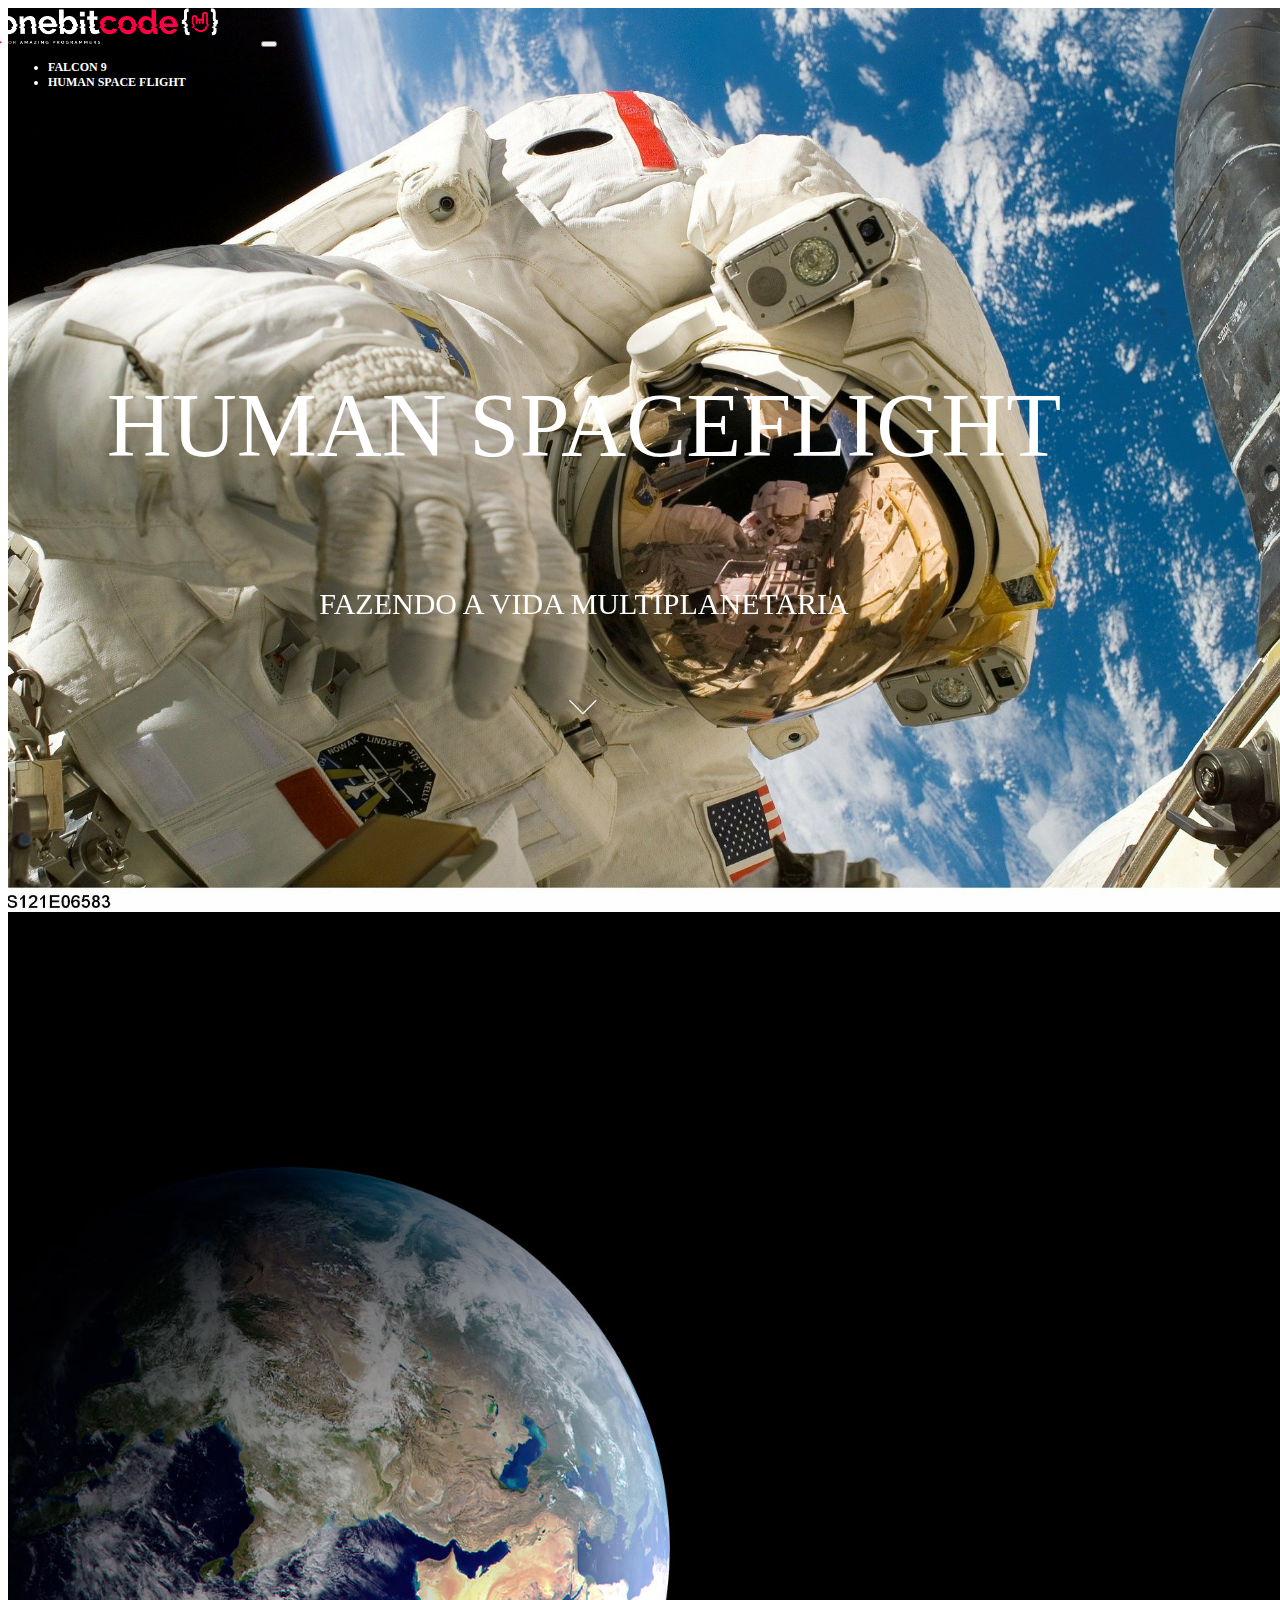
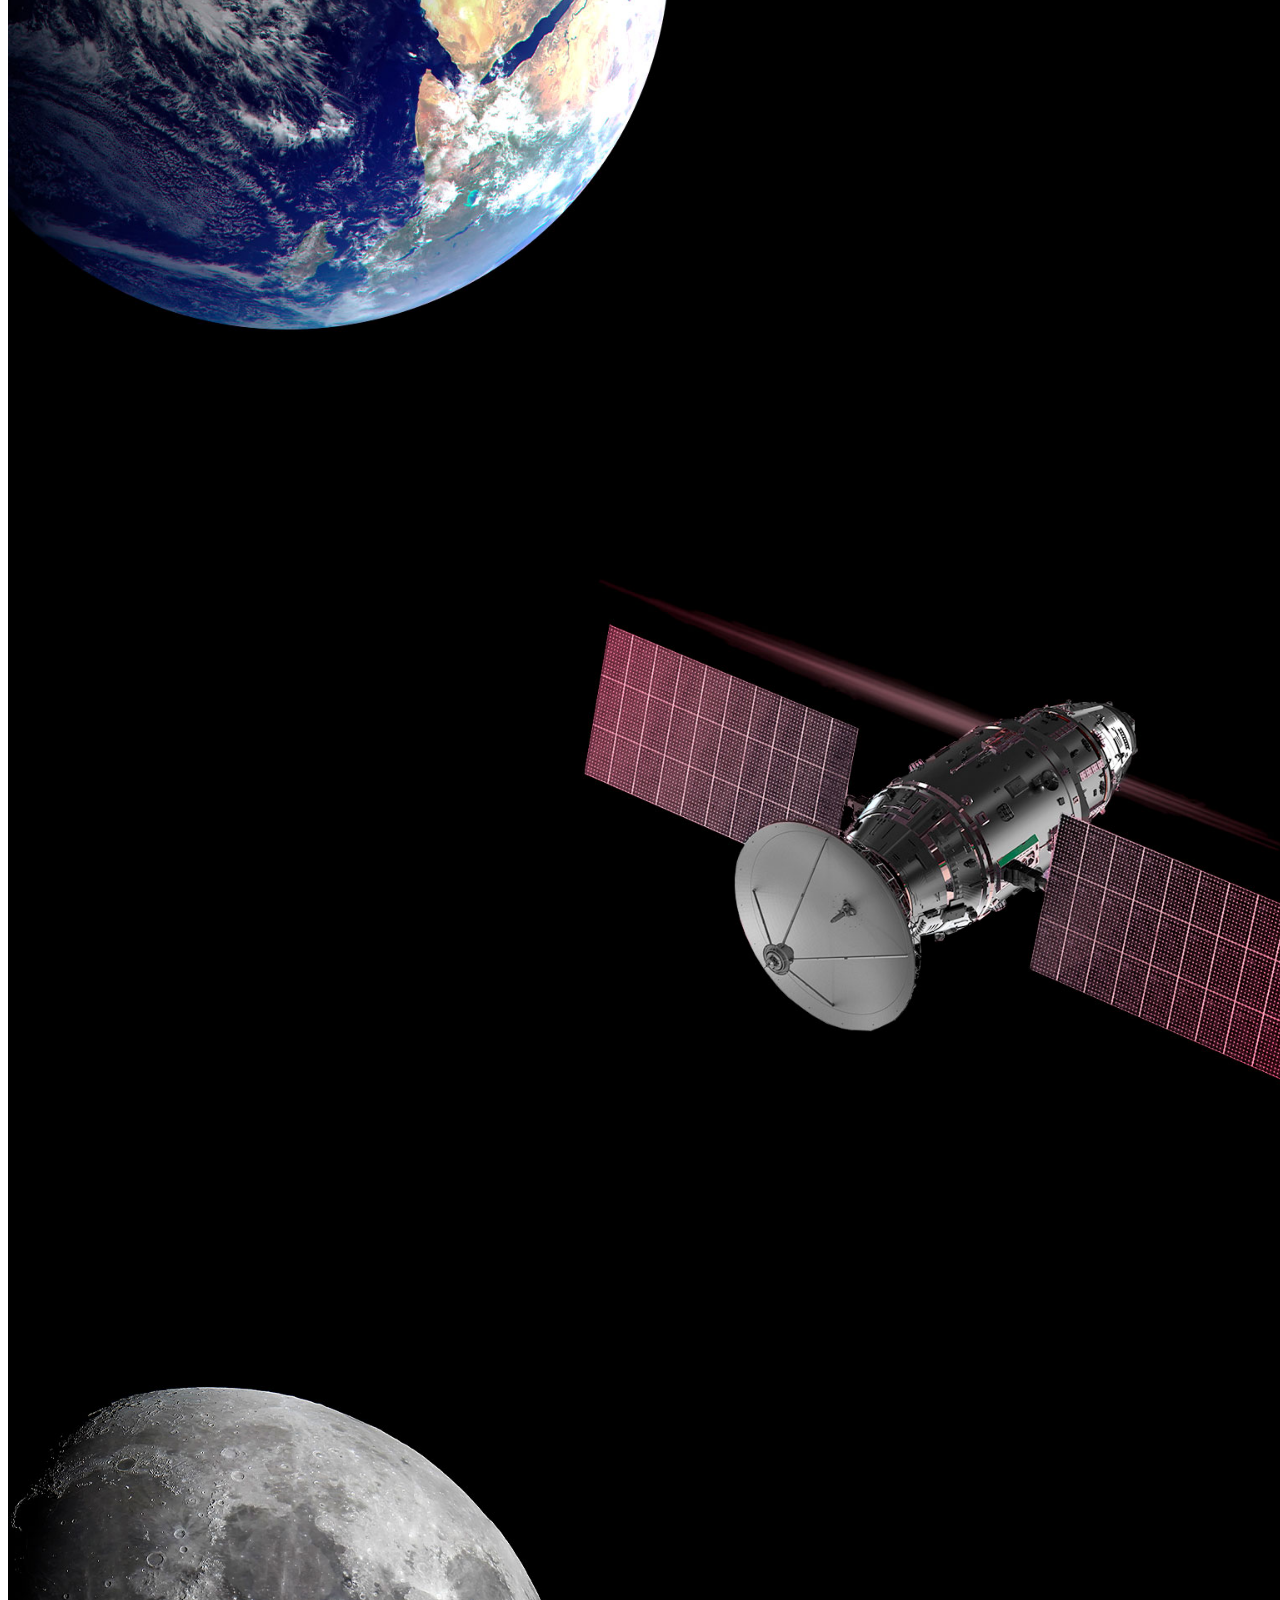
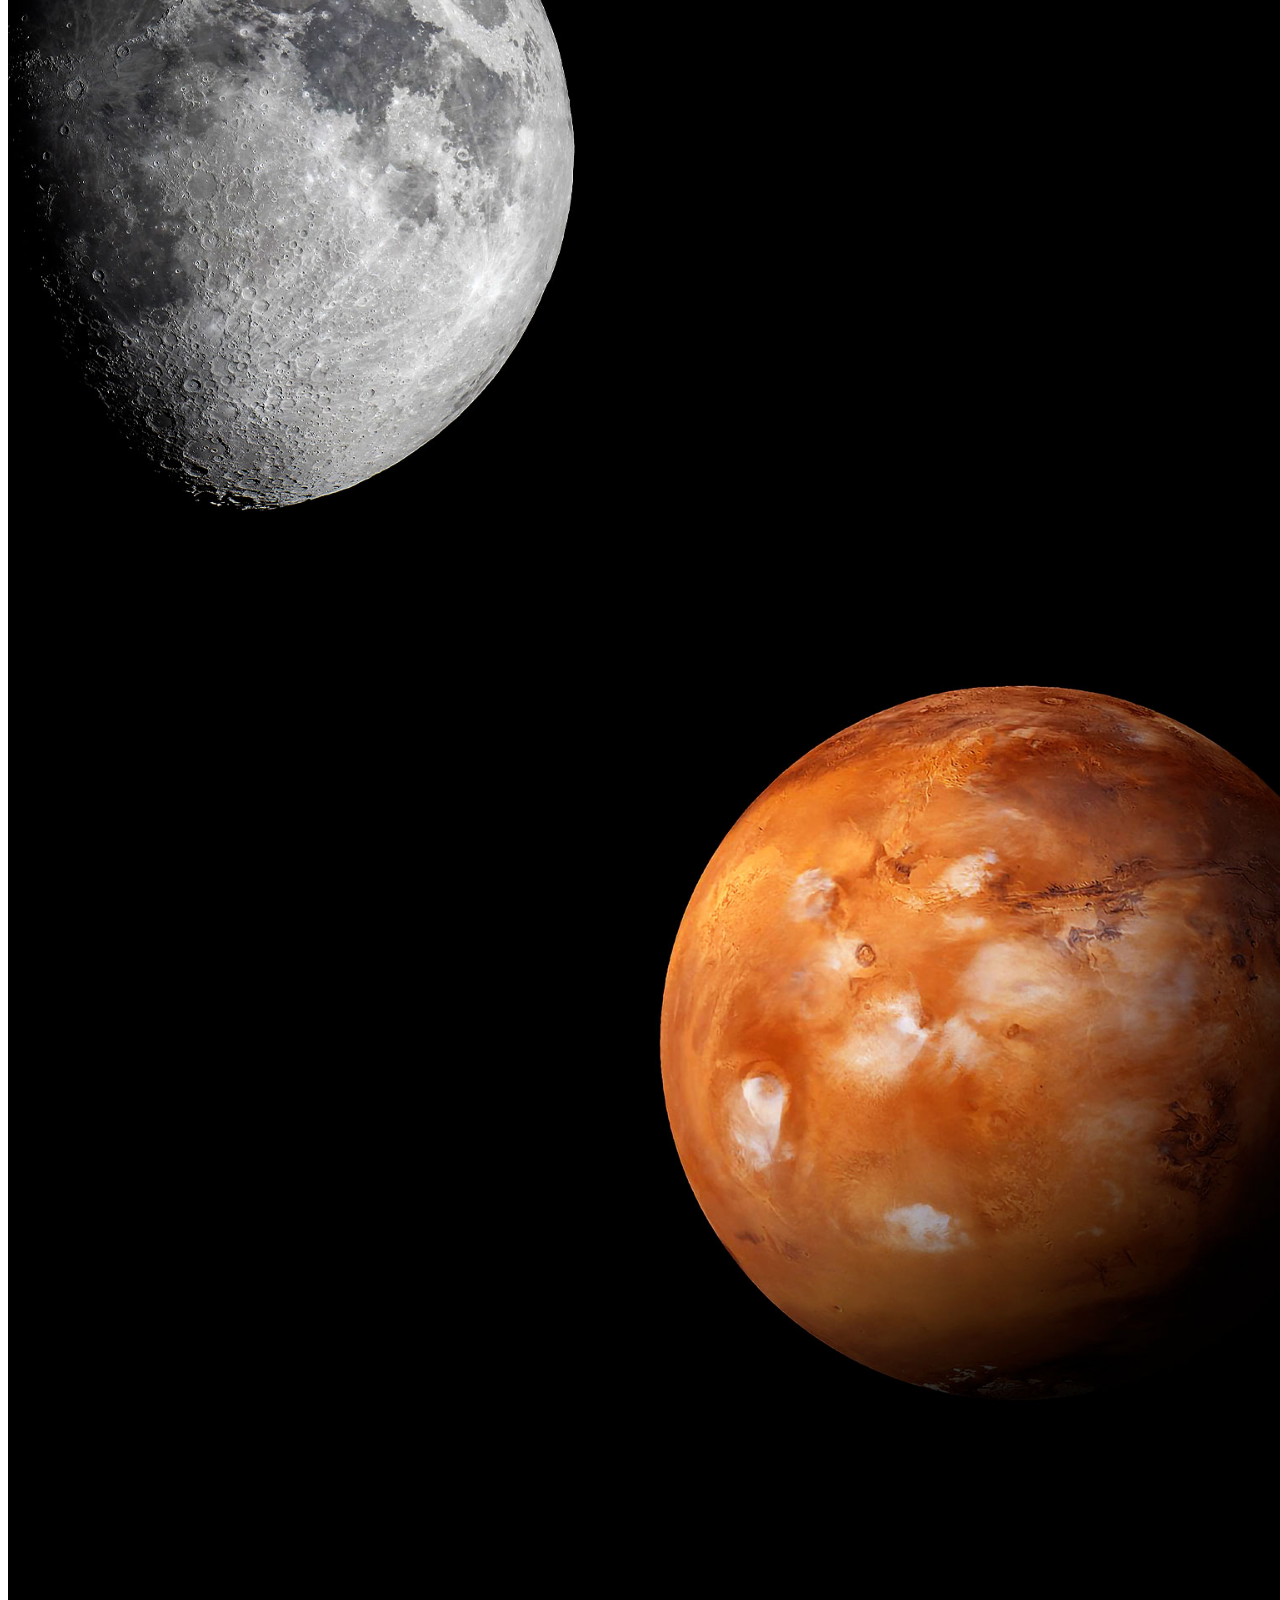
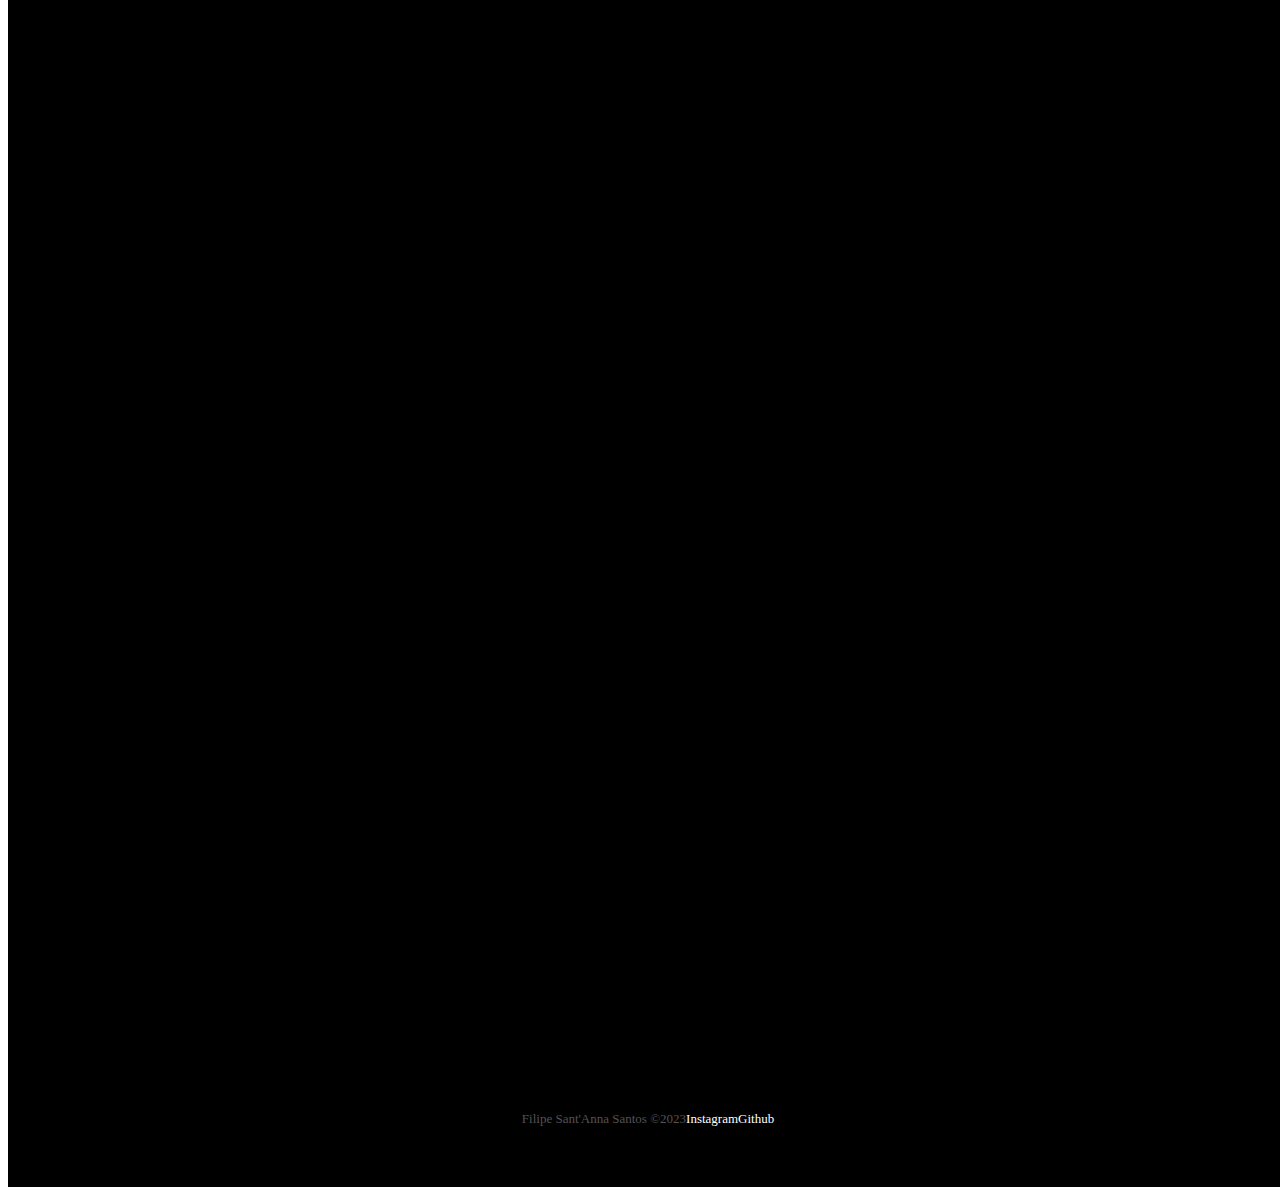
<file: humanSpace.html>
<!DOCTYPE html>
<html lang="pt-br">
<head>
    <meta charset="UTF-8">
    <meta name="viewport" content="width=device-width, initial-scale=1.0">
     <!--bootstrap css-->
     <link href="https://cdn.jsdelivr.net/npm/bootstrap@5.1.3/dist/css/bootstrap.min.css" rel="stylesheet" integrity="sha384-1BmE4kWBq78iYhFldvKuhfTAU6auU8tT94WrHftjDbrCEXSU1oBoqyl2QvZ6jIW3" crossorigin="anonymous">

    <!--lib text css-->
    <link href="https://unpkg.com/aos@2.3.1/dist/aos.css" rel="stylesheet">
    
    <!--Favicon-->
    <link rel="shortcut icon" href="./images/favicon.png" type="image/x-icon">

    <!--link css-->
    <link rel="stylesheet" href="./css/style.css">
    <title>OneBitX - Human SpaceFlight</title>
</head>
<body>
  <div class="container-fluid container00 container08">
     <div class="container">
        <header class="header">
           <nav class="navbar navbar-expand-lg navbar-dark bg-transparent pt-4">
             <div class="container-fluid">
                <a href="index.html">
                    <img src="./images/logo-obc-2021-darkbg.png" alt="logoOBX" class="logoPc img-fluid">
                </a>
                <button class="navbar-toggler" type="button" data-bs-toggle="collapse"data-bs-target="#navbarNav" aria-controls="navbarNav" aria-expanded="false"aria-label="Toggle navigation">
                    <span class="navbar-toggler-icon"></span>
                    </button>
                 <div class="collapse navbar-collapse" id="navbarNav">
                    <ul class="navbar-nav">
                    <li class="nav-item">
                    <a class="nav-link active" aria-current="page" href="/falcon9.html" id="navItem">FALCON 9</a>
                    </li>
                    <li class="nav-item">
                    <a class="nav-link active" href="/humanSpace.html" id="navItem">HUMAN SPACE FLIGHT</a>
                    </li>
                    </ul>
                 </div>
             </div>
           </nav>
        </header>

     </div>

     <div class="container text-center container01Content  " data-aos="fade-down" data-aos-duration="1300">
       <p class="h1 titleHuman">HUMAN SPACEFLIGHT</p>

       <p class=" subTitleHuman">FAZENDO A VIDA MULTIPLANETARIA</p>

          <img src="./images/home/arrowDown.gif" alt="arrowDown" class="arrowDown">
       

     </div>
  </div>


  <div class="container-fluid text-center eartDesc">
   
        <p data-aos="flip-right" data-aos-duration="1300">SpaceX também oferece voos cormeciais para orbita terrestre e
            lunar. Para começar a planejar a sua jornada,
            por favor contate-nos por <a href="#">Filipsats@gmail.com</a></p>

  </div>


  <div class="container-fluid container00 container09">
    <div class="containerRightContent" data-aos="fade-right" data-aos-duration="1500" >
        <p>MISSÃO</p>

        <p class="h2 titleSection">ORBITA DA TERRA</p>

        <p class="subTitle">EXPERIMENTE O PLANETA AZUL A 300KM DE ALTURA</p>

        <button type="button" class="btn btn-outline-light p-3 px-5">EXPLORAR</button>

    </div>

  </div>


  <div class="container-fluid container00 container10">
    
    <div class="containerLeftContent" data-aos="fade-up" data-aos-duration="1600">
        <p>MISSÃO</p>
        <p class=" h2 titleSection">ESTAÇÃO ESPACIAL</p>
        <p class="subTitle">TRANSPORTANTO HUMANOS PARA O LABORATÓRIO VOADOR NO CÉU</p>
        <button type="button" class="btn btn-outline-light p-3 px-5">EXPLORAR</button>
    </div>

  </div>


  <div class="container-fluid container00 container11">
    <div class="containerRightContent" data-aos="zoom-in-up" data-aos-duration="600">
        <p>MISSÃO</p>
        <p class=" h2 titleSection">LUA</p>
        <p class="subTitle">RETORNANDO HUMANOS PARA A NOSSA LUA VIZINHA</p>
        <button type="button" class="btn btn-outline-light p-3 px-5">EXPLORAR</button>
    </div>
</div>


<div class="container-fluid container00 container12">
          
    <div class="containerLeftContent" data-aos="flip-right" data-aos-duration="1500">

                <p>MISSÃO</p>
                <p class=" h2 titleSection">MARTE E ALÉM</p>

                <p class="subTitle">O CAMINHO PARA TORNAR A HUMANIDADE MULTIPLANETÁRIA</p>
                
                <button type="button" class="btn btn-outline-light p-3 px-5">
                    EXPLORAR</button>
            </div>
 </div>



  <div class="container-fluid text-center downloadDesc">
    <p data-aos="fade-right" data-aos-duration="1200"><span>Para mais informações sobre os serviçoes entre em
            contato
            com</span> <a href="https://www.instagram.com/filipesant2/" target="_blank">Filipsats@gmail.com</a></p>


    <button type="button" class="btn btn-outline-light p-3" data-aos="flip-left" data-aos-duration="1000">BAIXAR
        GUIA DO USUÁRIO</button>
    <button type="button" class="btn btn-outline-light p-3" data-aos="flip-up" data-aos-duration="1300">CAPACIDADES
        E
        SERVIÇOS</button>
</div>  


  
  <footer class="container-fluid footer">
      <span class="me-4 copyOBC">
        Filipe Sant'Anna Santos &copy;2023
      </span>
      <a href="" target="_blank" class="me-4">Instagram</a>
      <a href="github.com/FilipSant" target="_blank">Github</a>
  </footer>









    <!--bootstrap script-->
    <script src="https://cdn.jsdelivr.net/npm/bootstrap@5.1.3/dist/js/bootstrap.bundle.min.js" integrity="sha384-ka7Sk0Gln4gmtz2MlQnikT1wXgYsOg+OMhuP+IlRH9sENBO0LRn5q+8nbTov4+1p" crossorigin="anonymous"></script>

    <!--lib text script-->
    <script src="https://unpkg.com/aos@2.3.1/dist/aos.js"></script>
    <script>
      AOS.init();
    </script>
  
</body>
</html>
</file>
<file: css/style.css>
@import url("https://fonts.googleapis.com/css2?family=Rubik:ital,wght@0,500;1,500&display=swap");
* {
  color: white;
}

.header {
  font-size: 12px;
  font-weight: bold;
}
.header #navItem:hover {
  color: #b9b9b9;
}

.container00 {
  min-height: 100vh;
  min-width: 100vw;
  background-size: cover;
  background-repeat: no-repeat;
  background-position: center;
}

.arrowDown {
  display: inline-block;
  width: 90px;
  margin-top: 10px;
}

.logoPc {
  width: 220px;
  margin-left: -10px;
  margin-right: 40px;
}

#button {
  padding: 15px 35px;
  border: 2px solid white;
}

.footer {
  background-color: black;
  height: 15vh;
  width: 100vw;
  font-size: 13px;
  font-weight: 500;
  display: flex;
  align-items: center;
  justify-content: center;
  background-repeat: inherit;
}

a {
  text-decoration: none;
  color: white;
}
a:hover {
  color: #b9b9b9;
}

.copyOBC {
  color: #555252;
}

.downloadDesc {
  background-color: black;
  height: 100vh;
  width: 100vw;
  padding-top: 260px;
}
.downloadDesc a {
  text-decoration: none;
  color: #555252;
}
.downloadDesc a:hover {
  color: #b9b9b9;
}
.downloadDesc button {
  border: 2px solid white;
  margin-right: 10px;
}

@media (max-width: 450px) {
  .logoPc {
    width: 180px;
    margin-top: 15px;
  }
  .footer {
    font-size: 10px;
  }
}
@media screen and (max-width: 449px) {
  .downloadDesc button {
    margin: 10px 0px;
  }
}
@media (max-width: 350px) {
  .logoPc {
    width: 150px;
    margin-top: 15px;
  }
  .footer {
    background-color: black;
  }
}
.container00.container01 {
  background-image: url(../../images/home/01.jpg);
}
.container00.container02 {
  background-image: url(../../images/home/03.jpg);
}
.container00.container03 {
  background-image: url(../../images/home/02.gif);
}
.container00.container04 {
  background-image: url(../../images/home/04.jpg);
}

.titlePadding {
  padding-top: 300px;
  padding-bottom: 300px;
}

.shortTitle {
  width: 550px;
  margin-bottom: -25px;
}

.mediumTitle {
  width: 550px;
  margin-bottom: -25px;
}

@media (max-width: 750px) {
  .titlePadding {
    padding-top: 120px;
    padding-bottom: 120px;
  }
  .shortTitle, .mediumTitle {
    width: auto;
    font-size: 50px;
  }
}
@media (max-width: 380px) {
  .shortTitle, .mediumTitle {
    width: auto;
    font-size: 40px;
  }
}
.container00.container05 {
  background-image: url(../../images/falcon9/01.jpg);
}
.container00.container06 {
  background-image: url(../../images/falcon9/02.jpg);
}
.container00.container07 {
  background-image: url(../../images/falcon9/08.jpg);
}
.container00.carrossel01 {
  background-image: url(../../images/falcon9/03.jpg);
}
.container00.carrossel02 {
  background-image: url(../../images/falcon9/04.jpg);
}
.container00.carrossel03 {
  background-image: url(../../images/falcon9/05.jpg);
}
.container00.carrossel04 {
  background-image: url(../../images/falcon9/06.jpg);
}
.container00.carrossel05 {
  background-image: url(../../images/falcon9/07.jpg);
}

.titleFalcon9 {
  font-size: 90px;
  font-family: "Rubik", sans-serif;
  font-weight: 514;
}

.titleContent {
  display: flex;
  flex-direction: column;
  justify-content: center;
  height: 80vh;
  width: 80vw;
}

.container07 {
  height: 100vh;
}

.numbers {
  background-color: black;
  height: 40vh;
  display: flex;
  flex-direction: column;
  justify-content: center;
}
.numbers .titleNumb {
  font-size: 90px;
}
.numbers .subTitleNumb {
  font-size: 20px;
}

.falcon9Desc {
  font-size: 21px;
  width: 80vw;
  line-height: 50px;
}

.containerFalcon9Desc {
  display: grid;
  height: 90vh;
  align-items: center;
  justify-content: left;
}

#overViewPosition {
  width: 500px;
  margin-left: 13%;
  padding-top: 15%;
}

.carrosselSlide img {
  height: 100vh;
}

.carousselText {
  background-color: black;
}

.downloadDesc {
  background-color: black;
  height: 100vh;
  padding-top: 260px;
}
.downloadDesc a {
  text-decoration: none;
  color: #555252;
}
.downloadDesc a:hover {
  color: #b9b9b9;
}
.downloadDesc button {
  border: 2px solid white;
  margin-right: 10px;
}

@media only screen and (min-width: 768px) {
  .numbers .titleNumb {
    font-size: 60px;
  }
  .numbers .subTitleNumb {
    font-size: 15px;
  }
  .falcon9Desc {
    font-size: 15px;
    line-height: auto;
  }
}
@media only screen and (max-width: 600px) {
  .numbers {
    height: 40vh;
  }
  .numbers .titleNumb {
    font-size: 20px;
  }
  .numbers .subTitleNumb {
    font-size: 10px;
  }
  #overViewPosition {
    width: auto;
    margin-left: 2%;
  }
  .falcon9Desc {
    font-size: 11px;
    line-height: auto;
  }
}
@media only screen and (max-width: 375px) {
  .titleFalcon9 {
    font-size: 50px;
  }
  .falcon9Desc {
    font-size: 12px;
    line-height: auto;
  }
}
.container00.container08 {
  background-image: url(../../images/humanFlight/01.jpg);
}
.container00.container09 {
  background-image: url(../../images/humanFlight/02.jpg);
}
.container00.container10 {
  background-image: url(../../images/humanFlight/03.jpg);
}
.container00.container11 {
  background-image: url(../../images/humanFlight/04.jpg);
}
.container00.container12 {
  background-image: url(../../images/humanFlight/05.jpg);
}

.container01Content {
  height: 90vh;
  width: 90vw;
  display: flex;
  flex-direction: column;
  justify-content: center;
  align-items: center;
}
.container01Content .titleHuman {
  font-size: 90px;
}
.container01Content .subTitleHuman {
  margin-top: 20px;
  margin-bottom: 50px;
  font-size: 30px;
  font-weight: 300px;
}

.eartDesc {
  background-color: black;
  height: 20vh;
  width: 100vw;
  display: flex;
  justify-content: center;
  align-items: center;
}
.eartDesc .textDescEarth {
  color: #d8d8d8;
  font-weight: 400;
  font-size: 20px;
}
.eartDesc a {
  text-decoration: none;
  color: white;
  font-weight: 500;
}

.containerRightContent {
  margin-left: 55%;
  padding-top: 15%;
}

.titleSection {
  font-size: 60px;
  font-weight: bold;
}

.subTitle {
  font-weight: 300;
  margin-bottom: 40px;
}

.containerLeftContent {
  margin-left: 5%;
  padding-top: 15%;
}

@media only screen and (max-width: 1020px) {
  .container01Content .titleHuman {
    font-size: 70px;
    font-weight: 400;
  }
  .container01Content h1 {
    font-size: 30px;
  }
  .container01Content p {
    margin: 20px 0px;
    font-size: 15px;
    font-weight: 300;
  }
  .container00 {
    height: 100vh;
    width: 100vw;
  }
  .titleSection {
    font-size: 50px;
    font-weight: bold;
  }
  .subTitle {
    font-weight: 300;
    margin-bottom: 40px;
  }
}
@media only screen and (max-width: 375px) {
  .container01Content h1 {
    font-size: 10px;
  }
  .container01Content p {
    font-size: 10px;
  }
  .container01Content .titleHuman {
    font-size: 40px;
    font-weight: 500;
  }
  .arrowDown {
    display: none;
  }
  .eartDesc {
    height: 30vh;
  }
  .eartDesc p {
    color: #d8d8d8;
    font-weight: 400;
    font-size: 14px;
    width: auto;
  }
  .containerRightContent {
    margin-left: 20%;
    padding-top: 30%;
  }
  .titleSection {
    font-size: 50px;
    font-weight: bold;
  }
  .subTitle {
    font-weight: 300;
    margin-bottom: 40px;
  }
  .containerLeftContent {
    margin-left: 7%;
    padding-top: 30%;
  }
}

/*# sourceMappingURL=style.css.map */
</file>
